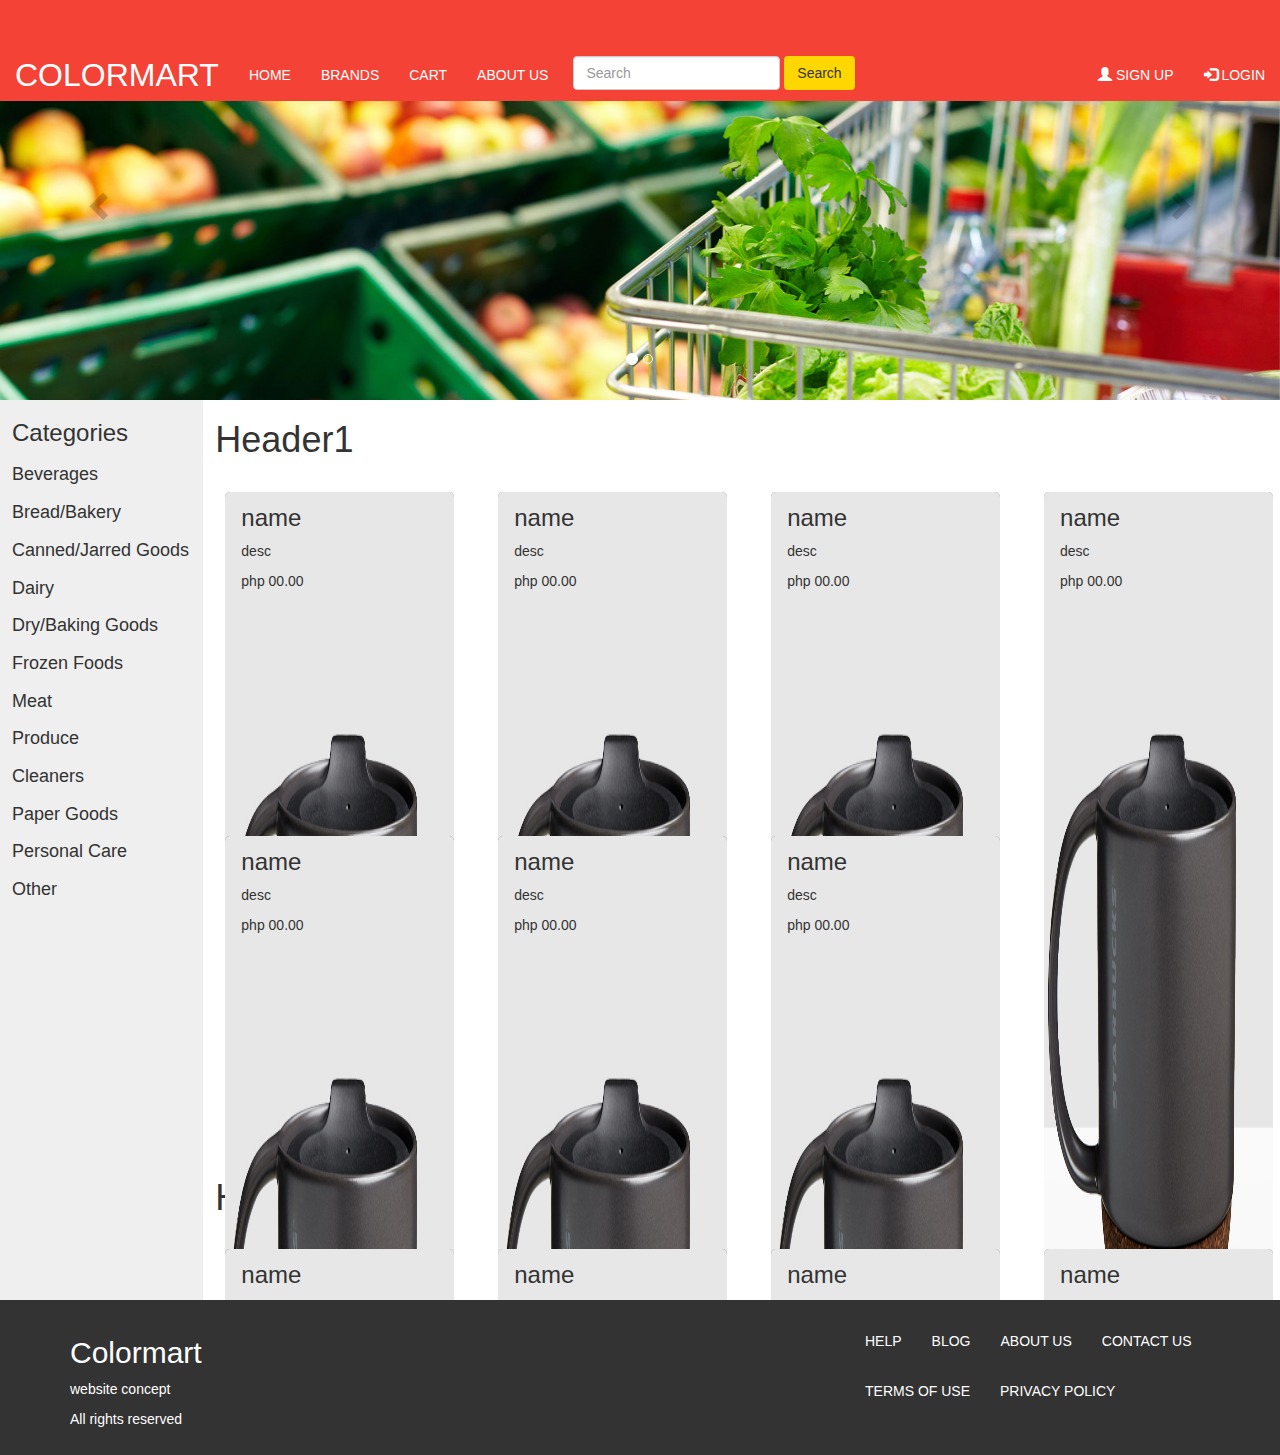
<file: concept2/index.html>
<html>
    <head>
    <title>home</title>
    <link rel="stylesheet" href="resources/css/boostrap/css/bootstrap.min.css">
    <link rel="stylesheet" href="resources/css/style.css">
    <script src="resources/js/jquery-3.2.1.min.js"></script>
    <script src="resources/js/bootstrap.min.js"></script>
    <script src="resources/js/main.js"></script>
</head>

<body>
    <nav class="navbar navbar-fixed-top inverse" id="navbar">
        <div class="container-fluid">
            <div class="navbar-header">
                <button type="button" class="navbar-toggle " data-toggle="collapse" data-target="#myNavbar">
                        <span class="icon-bar"></span>
                        <span class="icon-bar"></span>
                        <span class="icon-bar"></span>
                    </button>
                <a class="navbar-brand" href="index.html">ColorMart</a>
            </div>
            <div class="collapse navbar-collapse" id="myNavbar">
                <ul class="nav navbar-nav">
                    <li class="active"><a href="index.html">Home</a></li>
                    <li><a href="brands.html">brands</a></li>
                    <li><a href="cart.html">cart</a></li>
                    <li><a href="abouts.html">about us</a></li>
                    <li>
                        <form class="form-inline">
                            <input class="form-control mr-sm-2" type="search" placeholder="Search" aria-label="Search">
                            <button class="btn btn-outline-success my-2 my-sm-0" type="submit">Search</button>
                        </form>
                    </li>
                </ul>
                <ul class="nav navbar-nav navbar-right">
                    <li><a href="signup.html"><span class="glyphicon glyphicon-user"></span> Sign Up</a></li>
                    <li><a href="login.html"><span class="glyphicon glyphicon-log-in"></span> Login</a></li>
                </ul>

            </div>
        </div>
    </nav>

    <div id="myCarousel" class="carousel slide" data-ride="carousel">
        <!-- Indicators -->
        <ol class="carousel-indicators">
            <li data-target="#myCarousel" data-slide-to="0" class="active"></li>
            <li data-target="#myCarousel" data-slide-to="1"></li>
        </ol>
        <!-- Wrapper for slides -->
        <div class="carousel-inner">
            <div class="item active">
                <img src="resources/images/grocery.jpg" alt="grocery">
            </div>
            <div class="item">
                <img src="resources/images/grocery2.jpg" alt="grocery">
            </div>
        </div>
        <!-- Left and right controls -->
        <a class="left carousel-control" href="#myCarousel" data-slide="prev">
                <span class="glyphicon glyphicon-chevron-left"></span>
                <span class="sr-only">Previous</span>
            </a>
        <a class="right carousel-control" href="#myCarousel" data-slide="next">
                <span class="glyphicon glyphicon-chevron-right"></span>
                <span class="sr-only">Next</span>
            </a>
    </div>


    <div class="content main-content">
        <!--<div class="container">-->
        <div class="row">
            <div class="col-md-2 sidemenu">
                <h3 class="row-header">Categories</h3>

                <ul class="sidemenu-list">
                    <li class="sidemenu-list-item"><a href="#">Beverages</a></li>
                    <li class="sidemenu-list-item"><a href="#">Bread/Bakery</a></li>
                    <li class="sidemenu-list-item"><a href="#">Canned/Jarred Goods</a></li>
                    <li class="sidemenu-list-item"><a href="#">Dairy</a></li>
                    <li class="sidemenu-list-item"><a href="#">Dry/Baking Goods</a></li>
                    <li class="sidemenu-list-item"><a href="#">Frozen Foods</a></li>
                    <li class="sidemenu-list-item"><a href="#">Meat</a></li>
                    <li class="sidemenu-list-item"><a href="#">Produce</a></li>
                    <li class="sidemenu-list-item"><a href="#">Cleaners</a></li>
                    <li class="sidemenu-list-item"><a href="#">Paper Goods</a></li>
                    <li class="sidemenu-list-item"><a href="#">Personal Care</a></li>
                    <li class="sidemenu-list-item"><a href="#">Other</a></li>
                </ul>

            </div>
            <div class="col-md-10 main-content-item" id="main-content">
                <div class="row">
                    <h1 class="row-header">Header1</h1>
                    <div class="col-md-3 item-div">
                        <div class="item" onclick="openProduct()">

                            <div class="item-content">
                                <h3 class="item-name">name</h3>
                                <p class="item-desc">desc</p>
                                <p class="item-price">php 00.00</p>
                            </div>
                            <img class="item-img" src="resources/images/mug2.jpg">
                        </div>
                    </div>
                    <div class="col-md-3 item-div">
                        <div class="item" onclick="openProduct()">

                            <div class="item-content">
                                <h3 class="item-name">name</h3>
                                <p class="item-desc">desc</p>
                                <p class="item-price">php 00.00</p>
                            </div>
                            <img class="item-img" src="resources/images/mug2.jpg">
                        </div>
                    </div>
                    <div class="col-md-3">
                        <div class="item" onclick="openProduct()">

                            <div class="item-content">
                                <h3 class="item-name">name</h3>
                                <p class="item-desc">desc</p>
                                <p class="item-price">php 00.00</p>
                            </div>
                            <img class="item-img" src="resources/images/mug2.jpg">
                        </div>
                    </div>
                    <div class="col-md-3">
                        <div class="item" onclick="openProduct()">

                            <div class="item-content">
                                <h3 class="item-name">name</h3>
                                <p class="item-desc">desc</p>
                                <p class="item-price">php 00.00</p>
                            </div>
                            <img class="item-img" src="resources/images/mug2.jpg">
                        </div>
                    </div>
                    <div class="col-md-3">
                        <div class="item" onclick="openProduct()">

                            <div class="item-content">
                                <h3 class="item-name">name</h3>
                                <p class="item-desc">desc</p>
                                <p class="item-price">php 00.00</p>
                            </div>
                            <img class="item-img" src="resources/images/mug2.jpg">
                        </div>
                    </div>
                    <div class="col-md-3">
                        <div class="item" onclick="openProduct()">

                            <div class="item-content">
                                <h3 class="item-name">name</h3>
                                <p class="item-desc">desc</p>
                                <p class="item-price">php 00.00</p>
                            </div>
                            <img class="item-img" src="resources/images/mug2.jpg">
                        </div>
                    </div>
                    <div class="col-md-3">
                        <div class="item" onclick="openProduct()">

                            <div class="item-content">
                                <h3 class="item-name">name</h3>
                                <p class="item-desc">desc</p>
                                <p class="item-price">php 00.00</p>
                            </div>
                            <img class="item-img" src="resources/images/mug2.jpg">
                        </div>
                    </div>
                </div>
                <div class="row">
                    <h1 class="row-header">Header2</h1>
                    <div class="col-md-3">
                        <div class="item" onclick="openProduct()">

                            <div class="item-content">
                                <h3 class="item-name">name</h3>
                                <p class="item-desc">desc</p>
                                <p class="item-price">php 00.00</p>
                            </div>
                            <img class="item-img" src="resources/images/mug2.jpg">
                        </div>
                    </div>
                    <div class="col-md-3">
                        <div class="item" onclick="openProduct()">

                            <div class="item-content">
                                <h3 class="item-name">name</h3>
                                <p class="item-desc">desc</p>
                                <p class="item-price">php 00.00</p>
                            </div>
                            <img class="item-img" src="resources/images/mug2.jpg">
                        </div>
                    </div>
                    <div class="col-md-3">
                        <div class="item" onclick="openProduct()">

                            <div class="item-content">
                                <h3 class="item-name">name</h3>
                                <p class="item-desc">desc</p>
                                <p class="item-price">php 00.00</p>
                            </div>
                            <img class="item-img" src="resources/images/mug2.jpg">
                        </div>
                    </div>
                    <div class="col-md-3">
                        <div class="item" onclick="openProduct()">

                            <div class="item-content">
                                <h3 class="item-name">name</h3>
                                <p class="item-desc">desc</p>
                                <p class="item-price">php 00.00</p>
                            </div>
                            <img class="item-img" src="resources/images/mug2.jpg">
                        </div>
                    </div>
                    <div class="col-md-3">
                        <div class="item" onclick="openProduct()">

                            <div class="item-content">
                                <h3 class="item-name">name</h3>
                                <p class="item-desc">desc</p>
                                <p class="item-price">php 00.00</p>
                            </div>
                            <img class="item-img" src="resources/images/mug2.jpg">
                        </div>
                    </div>
                </div>
                <div class="row">
                    <h1 class="row-header">Header3</h1>
                    <div class="col-md-3">
                        <div class="item" onclick="openProduct()">

                            <div class="item-content">
                                <h3 class="item-name">name</h3>
                                <p class="item-desc">desc</p>
                                <p class="item-price">php 00.00</p>
                            </div>
                            <img class="item-img" src="resources/images/mug2.jpg">
                        </div>
                    </div>
                    <div class="col-md-3">
                        <div class="item" onclick="openProduct()">

                            <div class="item-content">
                                <h3 class="item-name">name</h3>
                                <p class="item-desc">desc</p>
                                <p class="item-price">php 00.00</p>
                            </div>
                            <img class="item-img" src="resources/images/mug2.jpg">
                        </div>
                    </div>
                    <div class="col-md-3">
                        <div class="item" onclick="openProduct()">

                            <div class="item-content">
                                <h3 class="item-name">name</h3>
                                <p class="item-desc">desc</p>
                                <p class="item-price">php 00.00</p>
                            </div>
                            <img class="item-img" src="resources/images/mug2.jpg">
                        </div>
                    </div>
                    <div class="col-md-3">
                        <div class="item" onclick="openProduct()">

                            <div class="item-content">
                                <h3 class="item-name">name</h3>
                                <p class="item-desc">desc</p>
                                <p class="item-price">php 00.00</p>
                            </div>
                            <img class="item-img" src="resources/images/mug2.jpg">
                        </div>
                    </div>
                    <div class="col-md-3">
                        <div class="item" onclick="openProduct()">

                            <div class="item-content">
                                <h3 class="item-name">name</h3>
                                <p class="item-desc">desc</p>
                                <p class="item-price">php 00.00</p>
                            </div>
                            <img class="item-img" src="resources/images/mug2.jpg">
                        </div>
                    </div>
                </div>
            </div>

        </div>
    </div>

    <!--        </div>-->
    <div class="footer">
        <div class="container">
            <div class="row">
                <div class="col-md-8">
                    <div class="footer-company-details">
                        <h2 class="footer-brand-name">Colormart</h2>
                        <p class="footer-subbrand">website concept</p>
                        <p class="footer-rights">All rights reserved</p>
                    </div>
                </div>
                <div class="col-md-4">
                    <ul class="nav navbar-nav">
                        <li><a href="#">Help</a></li>
                        <li><a href="#">Blog</a></li>
                        <li><a href="#">About Us</a></li>
                        <li><a href="#">Contact Us</a></li>
                        <li><a href="#">Terms of Use</a></li>
                        <li><a href="#">Privacy policy</a></li>
                    </ul>
                </div>
            </div>
        </div>
    </div>


</body>
</html>
</file>
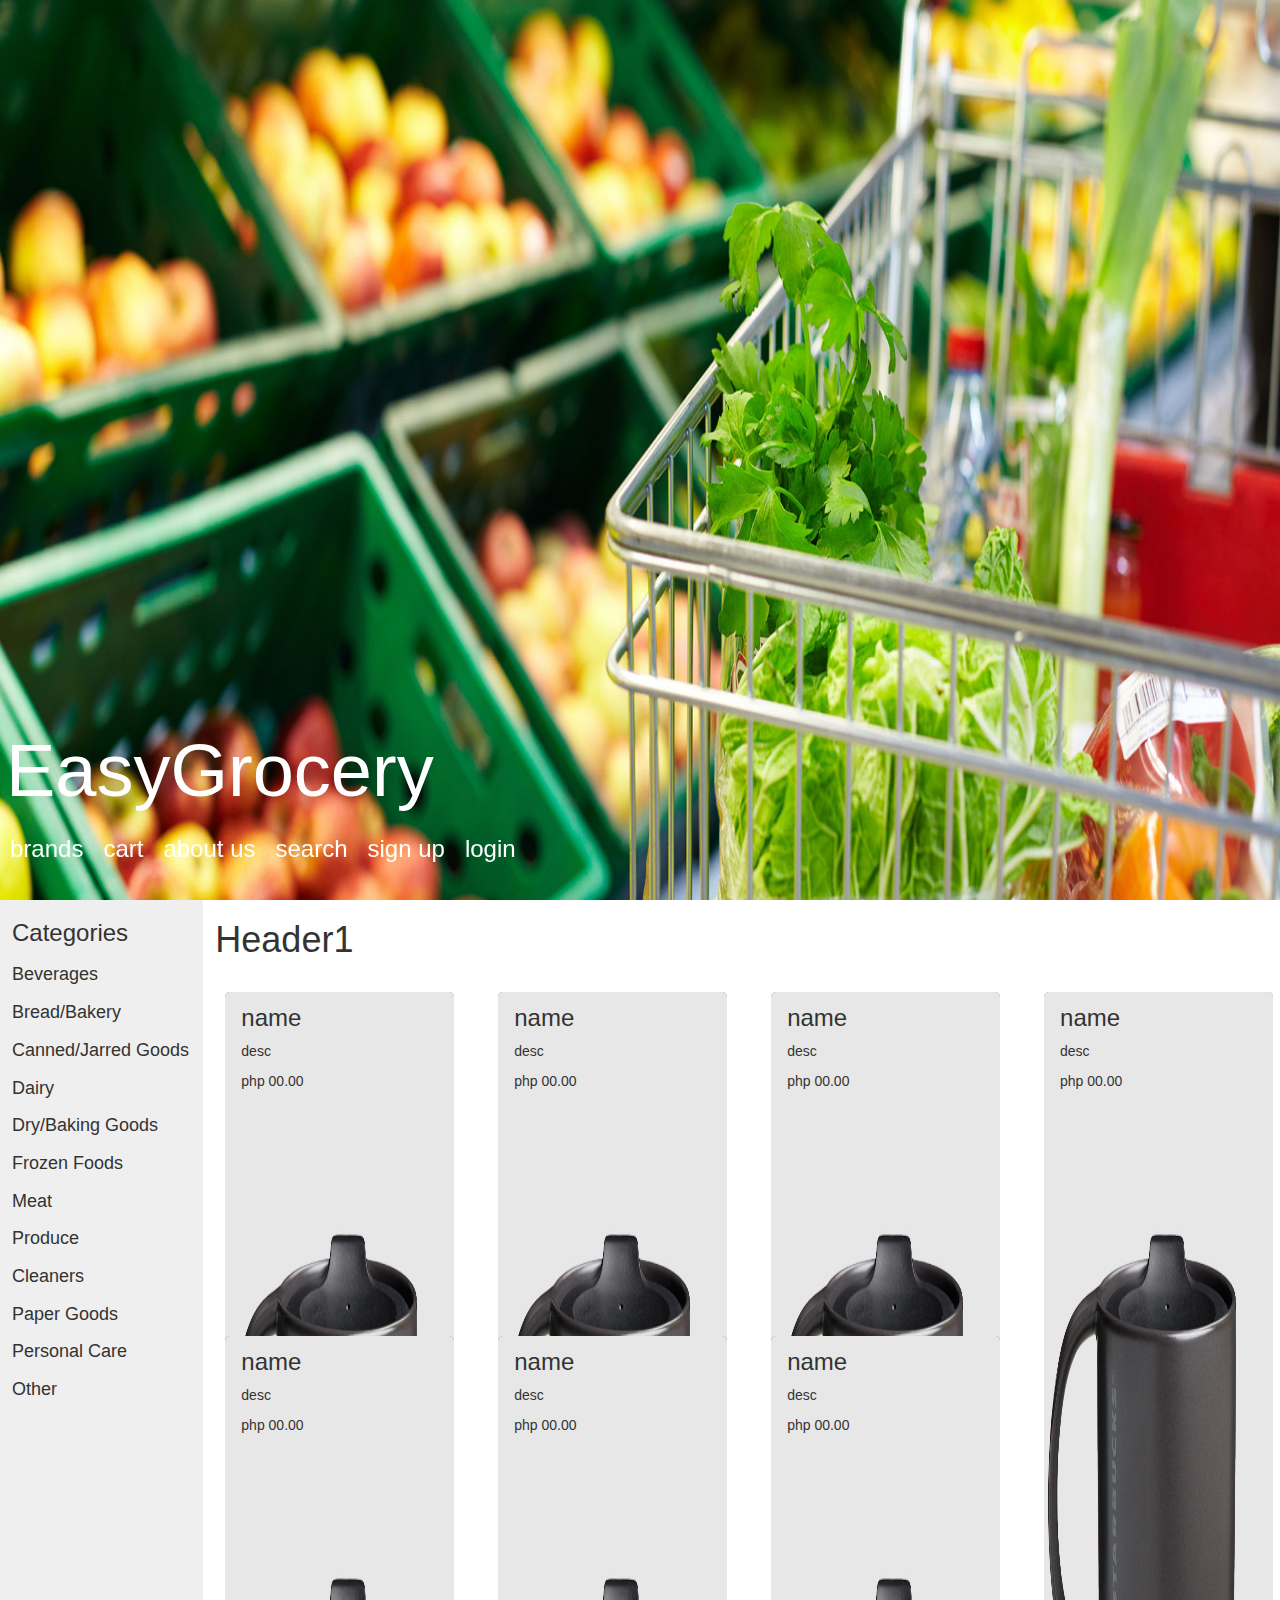
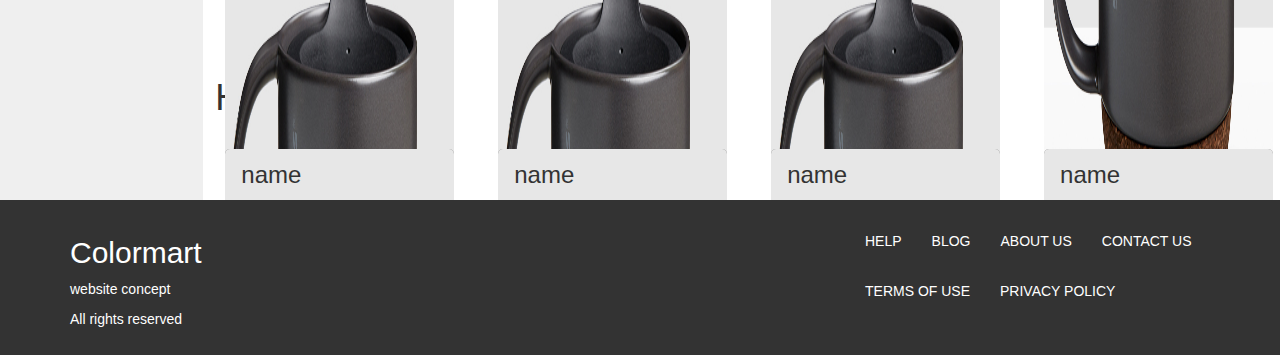
<file: concept3/index.html>
<html>
    <head>
        <title>home</title>
        <link rel="stylesheet" href="resources/css/boostrap/css/bootstrap.min.css">
        <link rel="stylesheet" href="resources/css/style.css">
        <script src="resources/js/jquery-3.2.1.min.js"></script>
        <script src="resources/js/bootstrap.min.js"></script>
        <script src="resources/js/main.js"></script>
    </head>

    <body>
       <!-- <nav class="navbar navbar-fixed-top inverse" id="navbar">
            <div class="container-fluid">
                <div class="navbar-header">
                    <button type="button" class="navbar-toggle " data-toggle="collapse" data-target="#myNavbar">
                        <span class="icon-bar"></span>
                        <span class="icon-bar"></span>
                        <span class="icon-bar"></span>
                    </button>
                    <a class="navbar-brand" href="index.html">ColorMart</a>
                </div>
                <div class="collapse navbar-collapse" id="myNavbar">
                    <ul class="nav navbar-nav">
                        <li class="active"><a href="index.html">Home</a></li>
                        <li><a href="brands.html">brands</a></li>
                        <li><a href="cart.html">cart</a></li>
                        <li><a href="abouts.html">about us</a></li>
                        <li>
                            <form class="form-inline">
                                <input class="form-control mr-sm-2" type="search" placeholder="Search" aria-label="Search">
                                <button class="btn btn-outline-success my-2 my-sm-0" type="submit">Search</button>
                            </form>
                        </li>
                    </ul>
                    <ul class="nav navbar-nav navbar-right">
                        <li><a href="signup.html"><span class="glyphicon glyphicon-user"></span> Sign Up</a></li>
                        <li><a href="login.html"><span class="glyphicon glyphicon-log-in"></span> Login</a></li>
                    </ul>

                </div>
            </div>
        </nav>-->

        <div id="myCarousel" class="carousel slide" data-ride="carousel">
            
            <!-- Indicators -->
            <!-- <ol class="carousel-indicators">
<li data-target="#myCarousel" data-slide-to="0" class="active"></li>
<li data-target="#myCarousel" data-slide-to="1"></li>
</ol>-->
            <!-- Wrapper for slides -->
            <div class="carousel-inner">

                <div class="item active">
                    <img src="resources/images/grocery.jpg" alt="grocery">
                </div>
                <div class="item">
                    <img src="resources/images/grocery2.jpg" alt="grocery">
                </div>
            </div>
            <!-- Left and right controls -->
            <!-- <a class="left carousel-control" href="#myCarousel" data-slide="prev">
<span class="glyphicon glyphicon-chevron-left"></span>
<span class="sr-only">Previous</span>
</a>
<a class="right carousel-control" href="#myCarousel" data-slide="next">
<span class="glyphicon glyphicon-chevron-right"></span>
<span class="sr-only">Next</span>
</a>-->
        </div>

        <div class="header-block">
            <div class="header">
                <h1 class="brand">EasyGrocery</h1>
                <ul class="header-list">                 
                    <li><a href="brands.html">brands</a></li>
                    <li><a href="cart.html">cart</a></li>
                    <li><a href="abouts.html">about us</a></li>
                    <li><a href="abouts.html">search</a>                  
                    </li>
                    <li><a href="signup.html">Sign Up</a></li>
                    <li><a href="login.html"> Login</a></li>
                </ul>
            </div>
        </div>
        <div class="content main-content">
            <!--<div class="container">-->
            <div class="row">
                <div class="col-md-2 sidemenu">
                    <h3 class="row-header">Categories</h3>

                    <ul class="sidemenu-list">
                        <li class="sidemenu-list-item"><a href="#">Beverages</a></li>
                        <li class="sidemenu-list-item"><a href="#">Bread/Bakery</a></li>
                        <li class="sidemenu-list-item"><a href="#">Canned/Jarred Goods</a></li>
                        <li class="sidemenu-list-item"><a href="#">Dairy</a></li>
                        <li class="sidemenu-list-item"><a href="#">Dry/Baking Goods</a></li>
                        <li class="sidemenu-list-item"><a href="#">Frozen Foods</a></li>
                        <li class="sidemenu-list-item"><a href="#">Meat</a></li>
                        <li class="sidemenu-list-item"><a href="#">Produce</a></li>
                        <li class="sidemenu-list-item"><a href="#">Cleaners</a></li>
                        <li class="sidemenu-list-item"><a href="#">Paper Goods</a></li>
                        <li class="sidemenu-list-item"><a href="#">Personal Care</a></li>
                        <li class="sidemenu-list-item"><a href="#">Other</a></li>
                    </ul>

                </div>
                <div class="col-md-10 main-content-item" id="main-content">
                    <div class="row">
                        <h1 class="row-header">Header1</h1>
                        <div class="col-md-3 item-div">
                            <div class="item" onclick="openProduct()">

                                <div class="item-content">
                                    <h3 class="item-name">name</h3>
                                    <p class="item-desc">desc</p>
                                    <p class="item-price">php 00.00</p>
                                </div>
                                <img class="item-img" src="resources/images/mug2.jpg">
                            </div>
                        </div>
                        <div class="col-md-3 item-div">
                            <div class="item" onclick="openProduct()">

                                <div class="item-content">
                                    <h3 class="item-name">name</h3>
                                    <p class="item-desc">desc</p>
                                    <p class="item-price">php 00.00</p>
                                </div>
                                <img class="item-img" src="resources/images/mug2.jpg">
                            </div>
                        </div>
                        <div class="col-md-3">
                            <div class="item" onclick="openProduct()">

                                <div class="item-content">
                                    <h3 class="item-name">name</h3>
                                    <p class="item-desc">desc</p>
                                    <p class="item-price">php 00.00</p>
                                </div>
                                <img class="item-img" src="resources/images/mug2.jpg">
                            </div>
                        </div>
                        <div class="col-md-3">
                            <div class="item" onclick="openProduct()">

                                <div class="item-content">
                                    <h3 class="item-name">name</h3>
                                    <p class="item-desc">desc</p>
                                    <p class="item-price">php 00.00</p>
                                </div>
                                <img class="item-img" src="resources/images/mug2.jpg">
                            </div>
                        </div>
                        <div class="col-md-3">
                            <div class="item" onclick="openProduct()">

                                <div class="item-content">
                                    <h3 class="item-name">name</h3>
                                    <p class="item-desc">desc</p>
                                    <p class="item-price">php 00.00</p>
                                </div>
                                <img class="item-img" src="resources/images/mug2.jpg">
                            </div>
                        </div>
                        <div class="col-md-3">
                            <div class="item" onclick="openProduct()">

                                <div class="item-content">
                                    <h3 class="item-name">name</h3>
                                    <p class="item-desc">desc</p>
                                    <p class="item-price">php 00.00</p>
                                </div>
                                <img class="item-img" src="resources/images/mug2.jpg">
                            </div>
                        </div>
                        <div class="col-md-3">
                            <div class="item" onclick="openProduct()">

                                <div class="item-content">
                                    <h3 class="item-name">name</h3>
                                    <p class="item-desc">desc</p>
                                    <p class="item-price">php 00.00</p>
                                </div>
                                <img class="item-img" src="resources/images/mug2.jpg">
                            </div>
                        </div>
                    </div>
                    <div class="row">
                        <h1 class="row-header">Header2</h1>
                        <div class="col-md-3">
                            <div class="item" onclick="openProduct()">

                                <div class="item-content">
                                    <h3 class="item-name">name</h3>
                                    <p class="item-desc">desc</p>
                                    <p class="item-price">php 00.00</p>
                                </div>
                                <img class="item-img" src="resources/images/mug2.jpg">
                            </div>
                        </div>
                        <div class="col-md-3">
                            <div class="item" onclick="openProduct()">

                                <div class="item-content">
                                    <h3 class="item-name">name</h3>
                                    <p class="item-desc">desc</p>
                                    <p class="item-price">php 00.00</p>
                                </div>
                                <img class="item-img" src="resources/images/mug2.jpg">
                            </div>
                        </div>
                        <div class="col-md-3">
                            <div class="item" onclick="openProduct()">

                                <div class="item-content">
                                    <h3 class="item-name">name</h3>
                                    <p class="item-desc">desc</p>
                                    <p class="item-price">php 00.00</p>
                                </div>
                                <img class="item-img" src="resources/images/mug2.jpg">
                            </div>
                        </div>
                        <div class="col-md-3">
                            <div class="item" onclick="openProduct()">

                                <div class="item-content">
                                    <h3 class="item-name">name</h3>
                                    <p class="item-desc">desc</p>
                                    <p class="item-price">php 00.00</p>
                                </div>
                                <img class="item-img" src="resources/images/mug2.jpg">
                            </div>
                        </div>
                        <div class="col-md-3">
                            <div class="item" onclick="openProduct()">

                                <div class="item-content">
                                    <h3 class="item-name">name</h3>
                                    <p class="item-desc">desc</p>
                                    <p class="item-price">php 00.00</p>
                                </div>
                                <img class="item-img" src="resources/images/mug2.jpg">
                            </div>
                        </div>
                    </div>
                    <div class="row">
                        <h1 class="row-header">Header3</h1>
                        <div class="col-md-3">
                            <div class="item" onclick="openProduct()">

                                <div class="item-content">
                                    <h3 class="item-name">name</h3>
                                    <p class="item-desc">desc</p>
                                    <p class="item-price">php 00.00</p>
                                </div>
                                <img class="item-img" src="resources/images/mug2.jpg">
                            </div>
                        </div>
                        <div class="col-md-3">
                            <div class="item" onclick="openProduct()">

                                <div class="item-content">
                                    <h3 class="item-name">name</h3>
                                    <p class="item-desc">desc</p>
                                    <p class="item-price">php 00.00</p>
                                </div>
                                <img class="item-img" src="resources/images/mug2.jpg">
                            </div>
                        </div>
                        <div class="col-md-3">
                            <div class="item" onclick="openProduct()">

                                <div class="item-content">
                                    <h3 class="item-name">name</h3>
                                    <p class="item-desc">desc</p>
                                    <p class="item-price">php 00.00</p>
                                </div>
                                <img class="item-img" src="resources/images/mug2.jpg">
                            </div>
                        </div>
                        <div class="col-md-3">
                            <div class="item" onclick="openProduct()">

                                <div class="item-content">
                                    <h3 class="item-name">name</h3>
                                    <p class="item-desc">desc</p>
                                    <p class="item-price">php 00.00</p>
                                </div>
                                <img class="item-img" src="resources/images/mug2.jpg">
                            </div>
                        </div>
                        <div class="col-md-3">
                            <div class="item" onclick="openProduct()">

                                <div class="item-content">
                                    <h3 class="item-name">name</h3>
                                    <p class="item-desc">desc</p>
                                    <p class="item-price">php 00.00</p>
                                </div>
                                <img class="item-img" src="resources/images/mug2.jpg">
                            </div>
                        </div>
                    </div>
                </div>

            </div>
        </div>

        <!--        </div>-->
        <div class="footer">
            <div class="container">
                <div class="row">
                    <div class="col-md-8">
                        <div class="footer-company-details">
                            <h2 class="footer-brand-name">Colormart</h2>
                            <p class="footer-subbrand">website concept</p>
                            <p class="footer-rights">All rights reserved</p>
                        </div>
                    </div>
                    <div class="col-md-4">
                        <ul class="nav navbar-nav">
                            <li><a href="#">Help</a></li>
                            <li><a href="#">Blog</a></li>
                            <li><a href="#">About Us</a></li>
                            <li><a href="#">Contact Us</a></li>
                            <li><a href="#">Terms of Use</a></li>
                            <li><a href="#">Privacy policy</a></li>
                        </ul>
                    </div>
                </div>
            </div>
        </div>


    </body>
</html>
</file>
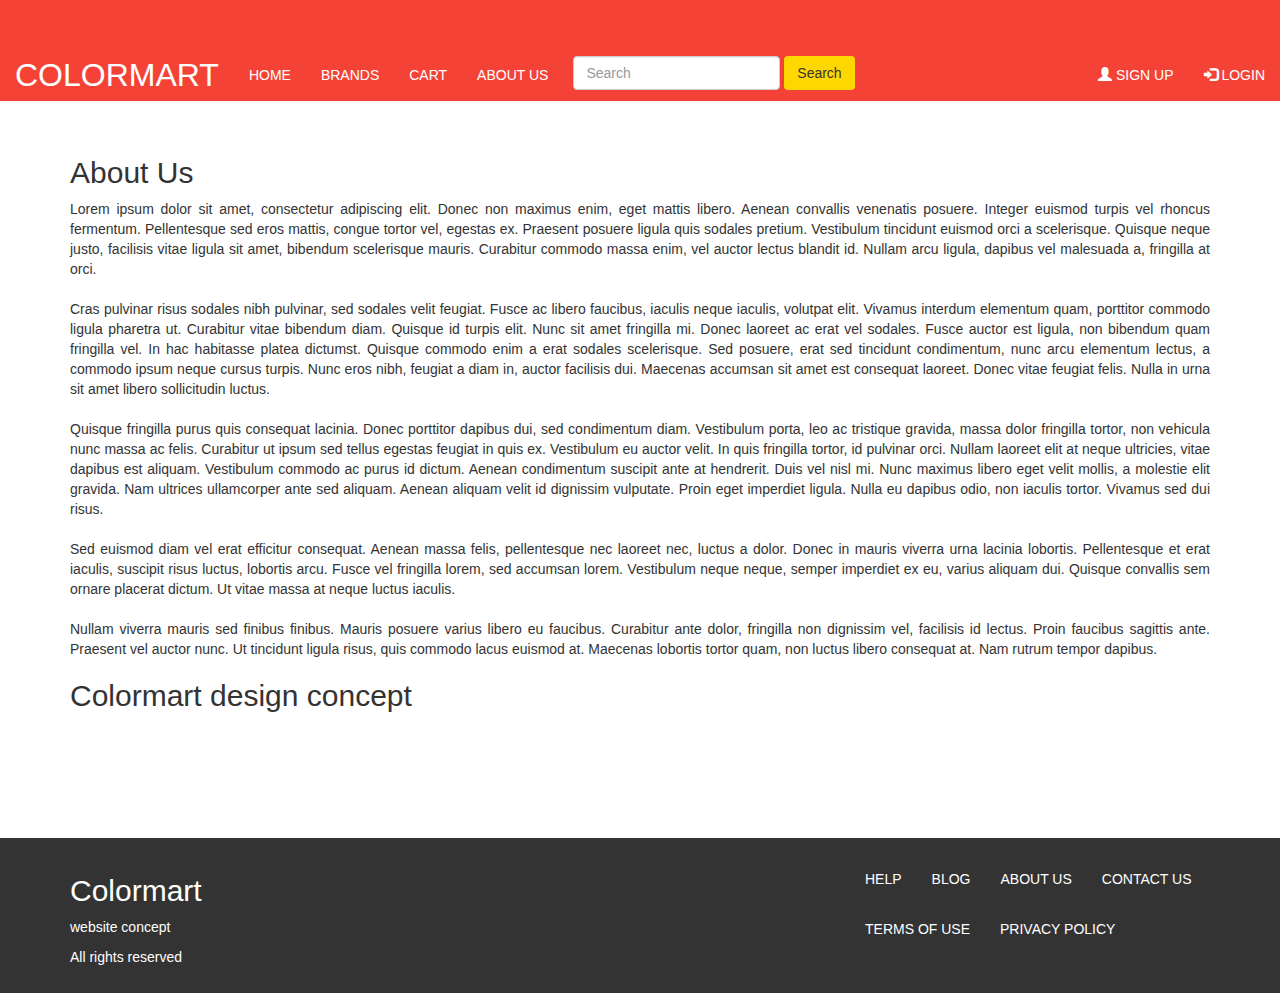
<file: concept2/abouts.html>
<html>
    <head>
        <head>Abouts</head>
        <link rel="stylesheet" href="resources/css/boostrap/css/bootstrap.min.css">   
        <link rel="stylesheet" href="resources/css/style.css">     
        <script src = "resources/js/jquery-3.2.1.min.js"></script>       
        <script src = "resources/js/bootstrap.min.js"></script>
        <script src="resources/js/main.js"></script>
    </head>
    <body>
        <nav class="navbar navbar-fixed-top inverse" id="navbar">
        <div class="container-fluid">
            <div class="navbar-header">
                <button type="button" class="navbar-toggle " data-toggle="collapse" data-target="#myNavbar">
                        <span class="icon-bar"></span>
                        <span class="icon-bar"></span>
                        <span class="icon-bar"></span>
                    </button>
                <a class="navbar-brand" href="index.html">ColorMart</a>
            </div>
            <div class="collapse navbar-collapse" id="myNavbar">
                <ul class="nav navbar-nav">
                    <li class="active"><a href="index.html">Home</a></li>
                    <li><a href="brands.html">brands</a></li>
                    <li><a href="cart.html">cart</a></li>
                    <li><a href="abouts.html">about us</a></li>
                    <li>
                        <form class="form-inline">
                            <input class="form-control mr-sm-2" type="search" placeholder="Search" aria-label="Search">
                            <button class="btn btn-outline-success my-2 my-sm-0" type="submit">Search</button>
                        </form>
                    </li>
                </ul>
                <ul class="nav navbar-nav navbar-right">
                    <li><a href="signup.html"><span class="glyphicon glyphicon-user"></span> Sign Up</a></li>
                    <li><a href="login.html"><span class="glyphicon glyphicon-log-in"></span> Login</a></li>
                </ul>

            </div>
        </div>
    </nav>
        <div class="content abouts-content">
            <div class="container">
                <h2 class="header-title">About Us</h2>
                <div class="content-desc">
                    Lorem ipsum dolor sit amet, consectetur adipiscing elit. Donec non maximus enim, eget mattis libero. Aenean convallis venenatis posuere. Integer euismod turpis vel rhoncus fermentum. Pellentesque sed eros mattis, congue tortor vel, egestas ex. Praesent posuere ligula quis sodales pretium. Vestibulum tincidunt euismod orci a scelerisque. Quisque neque justo, facilisis vitae ligula sit amet, bibendum scelerisque mauris. Curabitur commodo massa enim, vel auctor lectus blandit id. Nullam arcu ligula, dapibus vel malesuada a, fringilla at orci.
                    <br><br>
                    Cras pulvinar risus sodales nibh pulvinar, sed sodales velit feugiat. Fusce ac libero faucibus, iaculis neque iaculis, volutpat elit. Vivamus interdum elementum quam, porttitor commodo ligula pharetra ut. Curabitur vitae bibendum diam. Quisque id turpis elit. Nunc sit amet fringilla mi. Donec laoreet ac erat vel sodales. Fusce auctor est ligula, non bibendum quam fringilla vel. In hac habitasse platea dictumst. Quisque commodo enim a erat sodales scelerisque. Sed posuere, erat sed tincidunt condimentum, nunc arcu elementum lectus, a commodo ipsum neque cursus turpis. Nunc eros nibh, feugiat a diam in, auctor facilisis dui. Maecenas accumsan sit amet est consequat laoreet. Donec vitae feugiat felis. Nulla in urna sit amet libero sollicitudin luctus.
                    <br><br>
                    Quisque fringilla purus quis consequat lacinia. Donec porttitor dapibus dui, sed condimentum diam. Vestibulum porta, leo ac tristique gravida, massa dolor fringilla tortor, non vehicula nunc massa ac felis. Curabitur ut ipsum sed tellus egestas feugiat in quis ex. Vestibulum eu auctor velit. In quis fringilla tortor, id pulvinar orci. Nullam laoreet elit at neque ultricies, vitae dapibus est aliquam. Vestibulum commodo ac purus id dictum. Aenean condimentum suscipit ante at hendrerit. Duis vel nisl mi. Nunc maximus libero eget velit mollis, a molestie elit gravida. Nam ultrices ullamcorper ante sed aliquam. Aenean aliquam velit id dignissim vulputate. Proin eget imperdiet ligula. Nulla eu dapibus odio, non iaculis tortor. Vivamus sed dui risus.
                    <br><br>
                    Sed euismod diam vel erat efficitur consequat. Aenean massa felis, pellentesque nec laoreet nec, luctus a dolor. Donec in mauris viverra urna lacinia lobortis. Pellentesque et erat iaculis, suscipit risus luctus, lobortis arcu. Fusce vel fringilla lorem, sed accumsan lorem. Vestibulum neque neque, semper imperdiet ex eu, varius aliquam dui. Quisque convallis sem ornare placerat dictum. Ut vitae massa at neque luctus iaculis.
                    <br><br>
                    Nullam viverra mauris sed finibus finibus. Mauris posuere varius libero eu faucibus. Curabitur ante dolor, fringilla non dignissim vel, facilisis id lectus. Proin faucibus sagittis ante. Praesent vel auctor nunc. Ut tincidunt ligula risus, quis commodo lacus euismod at. Maecenas lobortis tortor quam, non luctus libero consequat at. Nam rutrum tempor dapibus.               
                </div>
                <h2>Colormart design concept</h2>
            </div>


        </div>
        
         <div class="footer">
            <div class="container">
                <div class="row">
                    <div class="col-md-8">
                        <div class="footer-company-details">
                            <h2 class="footer-brand-name">Colormart</h2>
                            <p class="footer-subbrand">website concept</p>
                            <p class="footer-rights">All rights reserved</p>
                        </div>
                    </div>
                    <div class="col-md-4">
                        <ul class="nav navbar-nav">
                            <li><a href="#">Help</a></li>
                            <li><a href="#">Blog</a></li>
                            <li><a href="#">About Us</a></li>
                            <li><a href="#">Contact Us</a></li>
                            <li><a href="#">Terms of Use</a></li>
                            <li><a href="#">Privacy policy</a></li>
                        </ul>
                    </div>
                </div>
            </div>
        </div>

    </body>
</html>
</file>
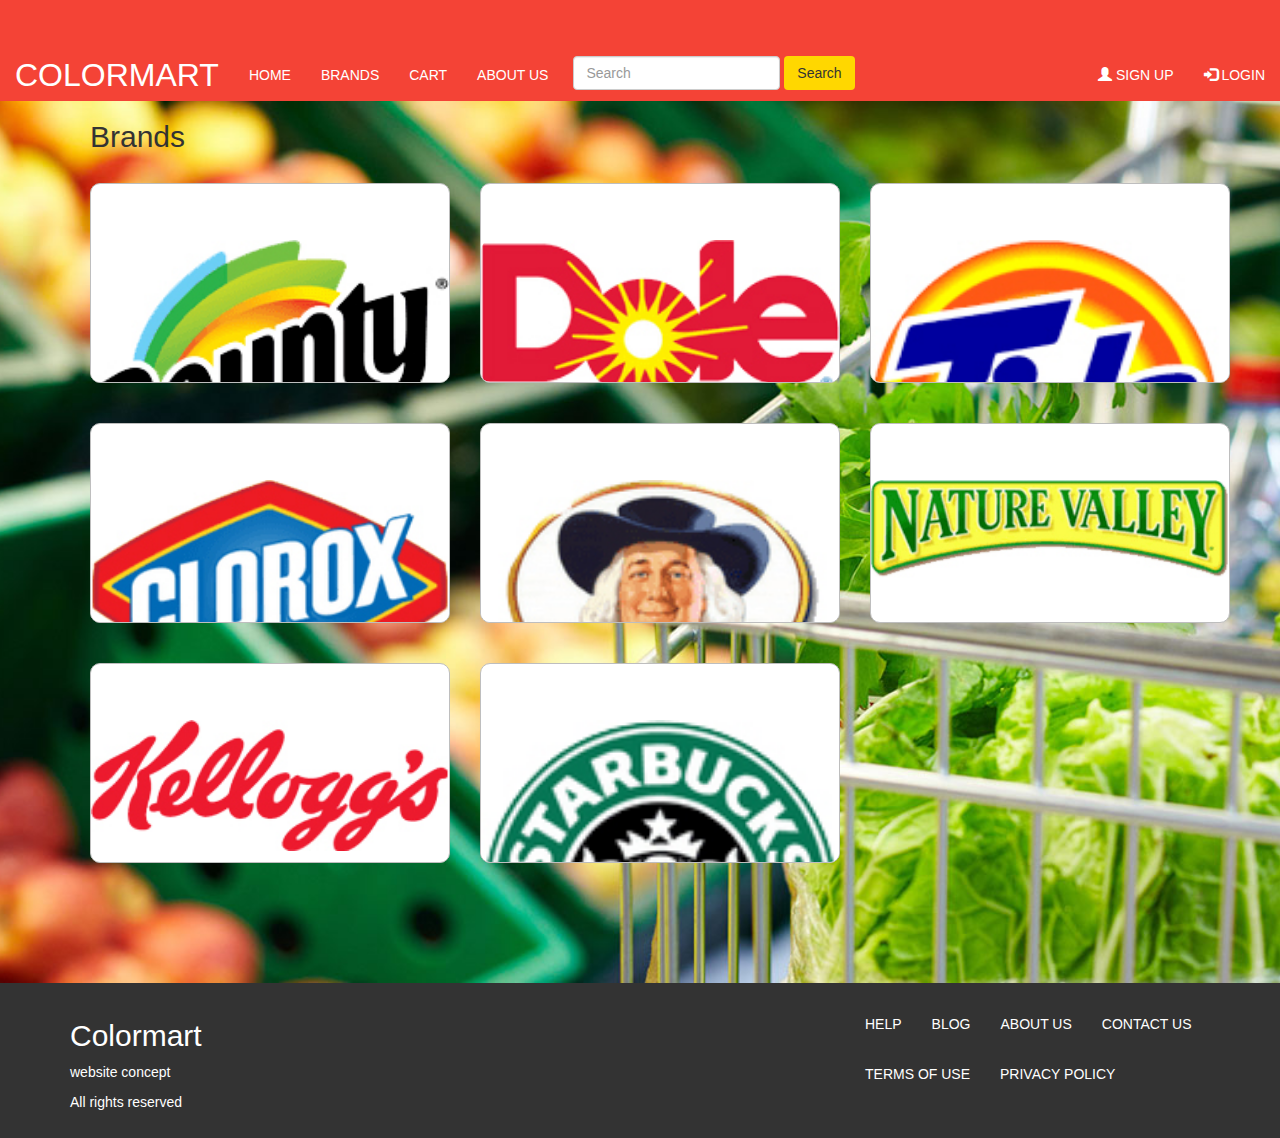
<file: concept2/brands.html>
<html>
    <head>
        <title>Sign Up</title>
        <link rel="stylesheet" href="resources/css/boostrap/css/bootstrap.min.css">   
        <link rel="stylesheet" href="resources/css/style.css">     
        <script src = "resources/js/jquery-3.2.1.min.js"></script>       
        <script src = "resources/js/bootstrap.min.js"></script>
        <script src="resources/js/main.js"></script>
    </head>
    <body>
        <nav class="navbar navbar-fixed-top inverse" id="navbar">
            <div class="container-fluid">
                <div class="navbar-header">
                    <button type="button" class="navbar-toggle " data-toggle="collapse" data-target="#myNavbar">
                        <span class="icon-bar"></span>
                        <span class="icon-bar"></span>
                        <span class="icon-bar"></span>
                    </button>
                    <a class="navbar-brand" href="index.html">ColorMart</a>
                </div>
                <div class="collapse navbar-collapse" id="myNavbar">
                    <ul class="nav navbar-nav">
                        <li class="active"><a href="index.html">Home</a></li>
                        <li><a href="brands.html">brands</a></li>
                        <li><a href="cart.html">cart</a></li>
                        <li><a href="abouts.html">about us</a></li>
                        <li>
                            <form class="form-inline">
                                <input class="form-control mr-sm-2" type="search" placeholder="Search" aria-label="Search">
                                <button class="btn btn-outline-success my-2 my-sm-0" type="submit">Search</button>
                            </form>
                        </li>
                    </ul>
                    <ul class="nav navbar-nav navbar-right">
                        <li><a href="signup.html"><span class="glyphicon glyphicon-user"></span> Sign Up</a></li>
                        <li><a href="login.html"><span class="glyphicon glyphicon-log-in"></span> Login</a></li>
                    </ul>

                </div>
            </div>
        </nav>
        <div class="content brands-content">
            <div class="container">
                <h2 class="header-title">Brands</h2>
                <div class="row">
                    <div class="col-md-4">
                        <div class="brands-item">
                            <h3 class="brand-name">brand name</h3>
                            <img class="brand-img" src="resources/images/brand1.jpg" alt="brandname">

                        </div>
                    </div>

                    <div class="col-md-4">
                        <div class="brands-item">
                            <h3 class="brand-name">brand name</h3>
                            <img class="brand-img" src="resources/images/brand2.jpg" alt="brandname">

                        </div>
                    </div>
                    <div class="col-md-4">
                        <div class="brands-item">
                            <h3 class="brand-name">brand name</h3>
                            <img class="brand-img" src="resources/images/brand3.jpg" alt="brandname">

                        </div>
                    </div>
                    <div class="col-md-4">
                        <div class="brands-item">
                            <h3 class="brand-name">brand name</h3>
                            <img class="brand-img" src="resources/images/brand4.jpg" alt="brandname">

                        </div>
                    </div>
                    <div class="col-md-4">
                        <div class="brands-item">
                            <h3 class="brand-name">brand name</h3>
                            <img class="brand-img" src="resources/images/brand5.jpg" alt="brandname">

                        </div>
                    </div>
                    <div class="col-md-4">
                        <div class="brands-item">
                            <h3 class="brand-name">brand name</h3>
                            <img class="brand-img" src="resources/images/brand6.jpg" alt="brandname">

                        </div>
                    </div>
                     <div class="col-md-4">
                        <div class="brands-item">
                            <h3 class="brand-name">brand name</h3>
                            <img class="brand-img" src="resources/images/brand7.jpg" alt="brandname">

                        </div>
                    </div>
                     <div class="col-md-4">
                        <div class="brands-item">
                            <h3 class="brand-name">brand name</h3>
                            <img class="brand-img" src="resources/images/brand8.jpg" alt="brandname">

                        </div>
                    </div>
                     



                </div>
            </div>            
        </div> 
        <div class="footer">
            <div class="container">
                <div class="row">
                    <div class="col-md-8">
                        <div class="footer-company-details">
                            <h2 class="footer-brand-name">Colormart</h2>
                            <p class="footer-subbrand">website concept</p>
                            <p class="footer-rights">All rights reserved</p>
                        </div>
                    </div>
                    <div class="col-md-4">
                        <ul class="nav navbar-nav">
                            <li><a href="#">Help</a></li>
                            <li><a href="#">Blog</a></li>
                            <li><a href="#">About Us</a></li>
                            <li><a href="#">Contact Us</a></li>
                            <li><a href="#">Terms of Use</a></li>
                            <li><a href="#">Privacy policy</a></li>
                        </ul>
                    </div>
                </div>
            </div>
        </div>

    </body>
</html>
</file>
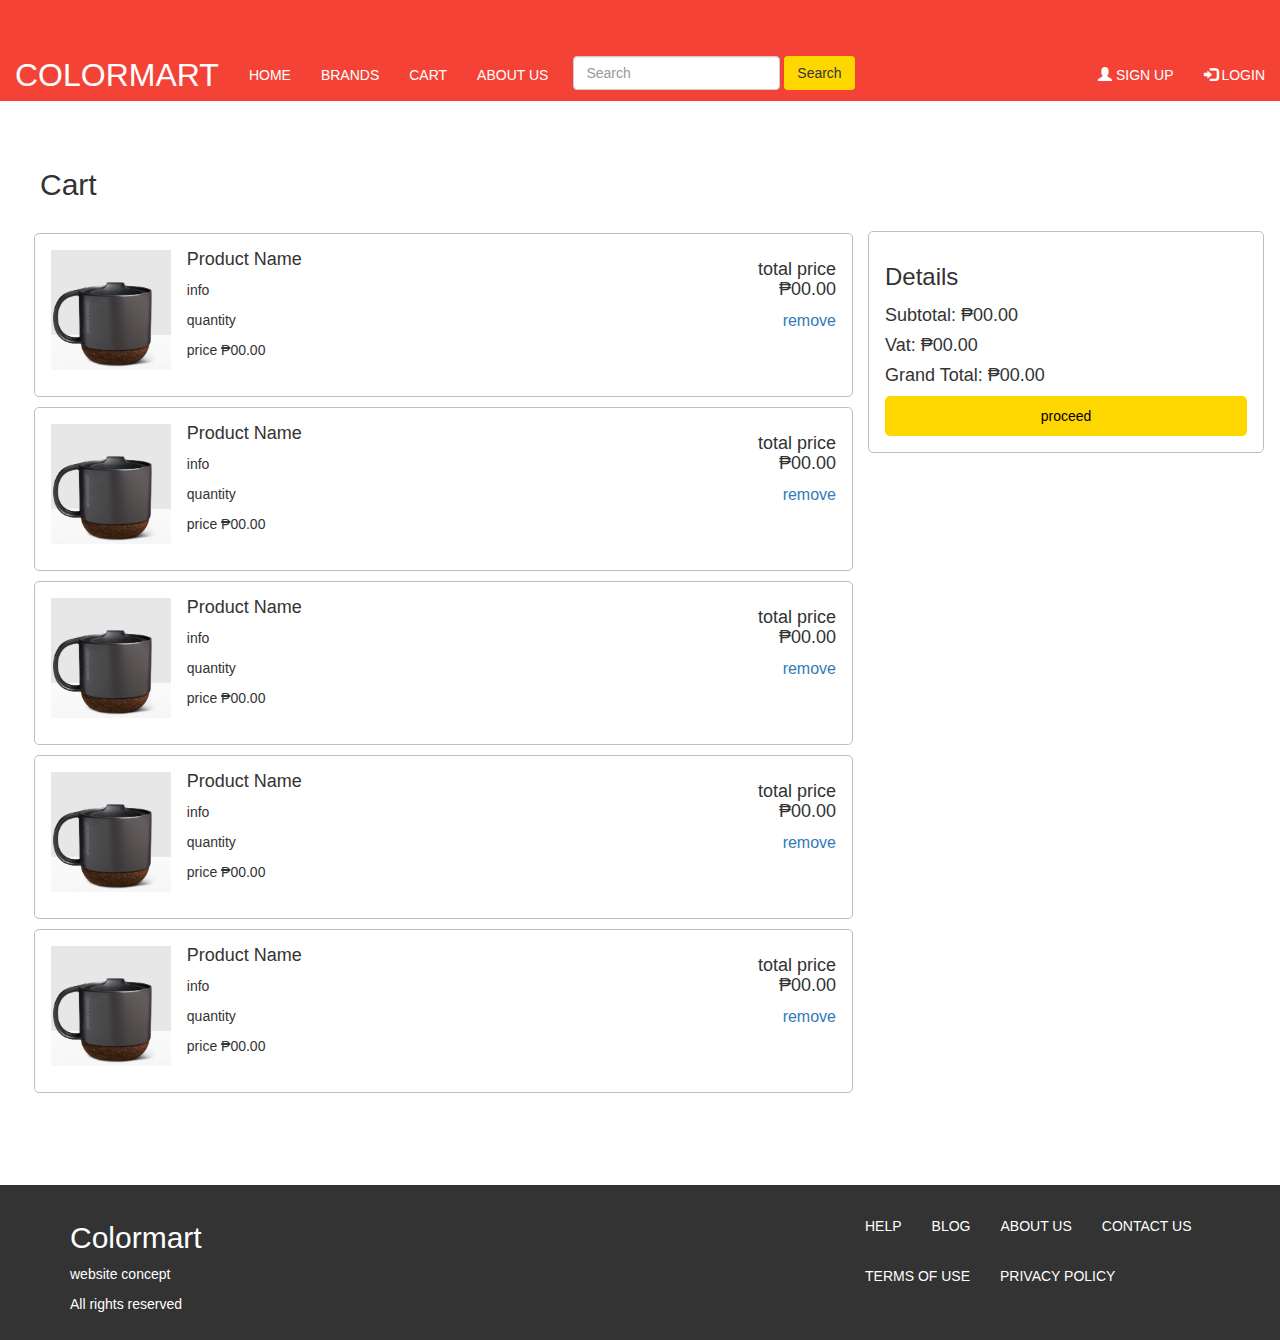
<file: concept2/cart.html>
<html>
    <head>

    <head>cart</head>
    <link rel="stylesheet" href="resources/css/boostrap/css/bootstrap.min.css">
    <link rel="stylesheet" href="resources/css/style.css">
    <script src="resources/js/jquery-3.2.1.min.js"></script>
    <script src="resources/js/bootstrap.min.js"></script>
    <script src="resources/js/main.js"></script>
</head>

<body>
    <nav class="navbar navbar-fixed-top inverse" id="navbar">
        <div class="container-fluid">
            <div class="navbar-header">
                <button type="button" class="navbar-toggle " data-toggle="collapse" data-target="#myNavbar">
                        <span class="icon-bar"></span>
                        <span class="icon-bar"></span>
                        <span class="icon-bar"></span>
                    </button>
                <a class="navbar-brand" href="index.html">ColorMart</a>
            </div>
            <div class="collapse navbar-collapse" id="myNavbar">
                <ul class="nav navbar-nav">
                    <li class="active"><a href="index.html">Home</a></li>
                    <li><a href="brands.html">brands</a></li>
                    <li><a href="cart.html">cart</a></li>
                    <li><a href="abouts.html">about us</a></li>
                    <li>
                        <form class="form-inline">
                            <input class="form-control mr-sm-2" type="search" placeholder="Search" aria-label="Search">
                            <button class="btn btn-outline-success my-2 my-sm-0" type="submit">Search</button>
                        </form>
                    </li>
                </ul>
                <ul class="nav navbar-nav navbar-right">
                    <li><a href="signup.html"><span class="glyphicon glyphicon-user"></span> Sign Up</a></li>
                    <li><a href="login.html"><span class="glyphicon glyphicon-log-in"></span> Login</a></li>
                </ul>

            </div>
        </div>
    </nav>
    <div class="content cart-content">

        <div class="row">
            <div class="col-md-8">
                <div class="cart-product-list-container">
                    <h2 class="cart-panel-header">Cart</h2>
                    <ul class="cart-product-list">
                        <li class="cart-product-item">
                            <div class="row">
                                <div class="col-md-2">
                                    <div class="cart-product-img-div">
                                        <img class="cart-product-img" src="resources/images/mug2.jpg" alt="product">
                                    </div>
                                </div>
                                <div class="col-md-8">
                                    <div class="cart-product-detail">
                                        <h4 class="cart-product-name">
                                            Product Name
                                        </h4>
                                        <p class="cart-product-info">info</p>
                                        <p class="cart-product-quantity">
                                            quantity
                                        </p>
                                        <p class="cart-product-price">
                                            price ₱00.00
                                        </p>
                                    </div>
                                </div>
                                <div class="col-md-2">
                                    <div class="cart-product-op">
                                        <h4 class="cart-product-total">total price ₱00.00</h4>
                                        <a class="cart-product-remove">
                                                remove
                                            </a>
                                    </div>
                                </div>
                            </div>
                        </li>
                        <li class="cart-product-item">
                            <div class="row">
                                <div class="col-md-2">
                                    <div class="cart-product-img-div">
                                        <img class="cart-product-img" src="resources/images/mug2.jpg" alt="product">
                                    </div>
                                </div>
                                <div class="col-md-8">
                                    <div class="cart-product-detail">
                                        <h4 class="cart-product-name">
                                            Product Name
                                        </h4>
                                        <p class="cart-product-info">info</p>
                                        <p class="cart-product-quantity">
                                            quantity
                                        </p>
                                        <p class="cart-product-price">
                                            price ₱00.00
                                        </p>
                                    </div>
                                </div>
                                <div class="col-md-2">
                                    <div class="cart-product-op">
                                        <h4 class="cart-product-total">total price ₱00.00</h4>
                                        <a class="cart-product-remove">
                                                remove
                                            </a>
                                    </div>
                                </div>
                            </div>
                        </li>
                        <li class="cart-product-item">
                            <div class="row">
                                <div class="col-md-2">
                                    <div class="cart-product-img-div">
                                        <img class="cart-product-img" src="resources/images/mug2.jpg" alt="product">
                                    </div>
                                </div>
                                <div class="col-md-8">
                                    <div class="cart-product-detail">
                                        <h4 class="cart-product-name">
                                            Product Name
                                        </h4>
                                        <p class="cart-product-info">info</p>
                                        <p class="cart-product-quantity">
                                            quantity
                                        </p>
                                        <p class="cart-product-price">
                                            price ₱00.00
                                        </p>
                                    </div>
                                </div>
                                <div class="col-md-2">
                                    <div class="cart-product-op">
                                        <h4 class="cart-product-total">total price ₱00.00</h4>
                                        <a class="cart-product-remove">
                                                remove
                                            </a>
                                    </div>
                                </div>
                            </div>
                        </li>
                        <li class="cart-product-item">
                            <div class="row">
                                <div class="col-md-2">
                                    <div class="cart-product-img-div">
                                        <img class="cart-product-img" src="resources/images/mug2.jpg" alt="product">
                                    </div>
                                </div>
                                <div class="col-md-8">
                                    <div class="cart-product-detail">
                                        <h4 class="cart-product-name">
                                            Product Name
                                        </h4>
                                        <p class="cart-product-info">info</p>
                                        <p class="cart-product-quantity">
                                            quantity
                                        </p>
                                        <p class="cart-product-price">
                                            price ₱00.00
                                        </p>
                                    </div>
                                </div>
                                <div class="col-md-2">
                                    <div class="cart-product-op">
                                        <h4 class="cart-product-total">total price ₱00.00</h4>
                                        <a class="cart-product-remove">
                                                remove
                                            </a>
                                    </div>
                                </div>
                            </div>
                        </li>
                        <li class="cart-product-item">
                            <div class="row">
                                <div class="col-md-2">
                                    <div class="cart-product-img-div">
                                        <img class="cart-product-img" src="resources/images/mug2.jpg" alt="product">
                                    </div>
                                </div>
                                <div class="col-md-8">
                                    <div class="cart-product-detail">
                                        <h4 class="cart-product-name">
                                            Product Name
                                        </h4>
                                        <p class="cart-product-info">info</p>
                                        <p class="cart-product-quantity">
                                            quantity
                                        </p>
                                        <p class="cart-product-price">
                                            price ₱00.00
                                        </p>
                                    </div>
                                </div>
                                <div class="col-md-2">
                                    <div class="cart-product-op">
                                        <h4 class="cart-product-total">total price ₱00.00</h4>
                                        <a class="cart-product-remove">
                                                remove
                                            </a>
                                    </div>
                                </div>
                            </div>
                        </li>
                    </ul>
                </div>
            </div>
            <div class="col-md-4">
                <div class="cart-detail-container">
                    <h3 class="cart-panel-header">Details</h3>
                    <h4 class="cart-detail-info">Subtotal: ₱00.00</h4>
                    <h4 class="cart-detail-info">Vat: ₱00.00</h4>
                    <h4 class="cart-detail-info">Grand Total: ₱00.00</h4>
                    <a class="cart-proceed">proceed</a>
                </div>
            </div>
        </div>
    </div>
 <div class="footer">
            <div class="container">
                <div class="row">
                    <div class="col-md-8">
                        <div class="footer-company-details">
                            <h2 class="footer-brand-name">Colormart</h2>
                            <p class="footer-subbrand">website concept</p>
                            <p class="footer-rights">All rights reserved</p>
                        </div>
                    </div>
                    <div class="col-md-4">
                        <ul class="nav navbar-nav">
                            <li><a href="#">Help</a></li>
                            <li><a href="#">Blog</a></li>
                            <li><a href="#">About Us</a></li>
                            <li><a href="#">Contact Us</a></li>
                            <li><a href="#">Terms of Use</a></li>
                            <li><a href="#">Privacy policy</a></li>
                        </ul>
                    </div>
                </div>
            </div>
        </div>

</body>
</html>
</file>
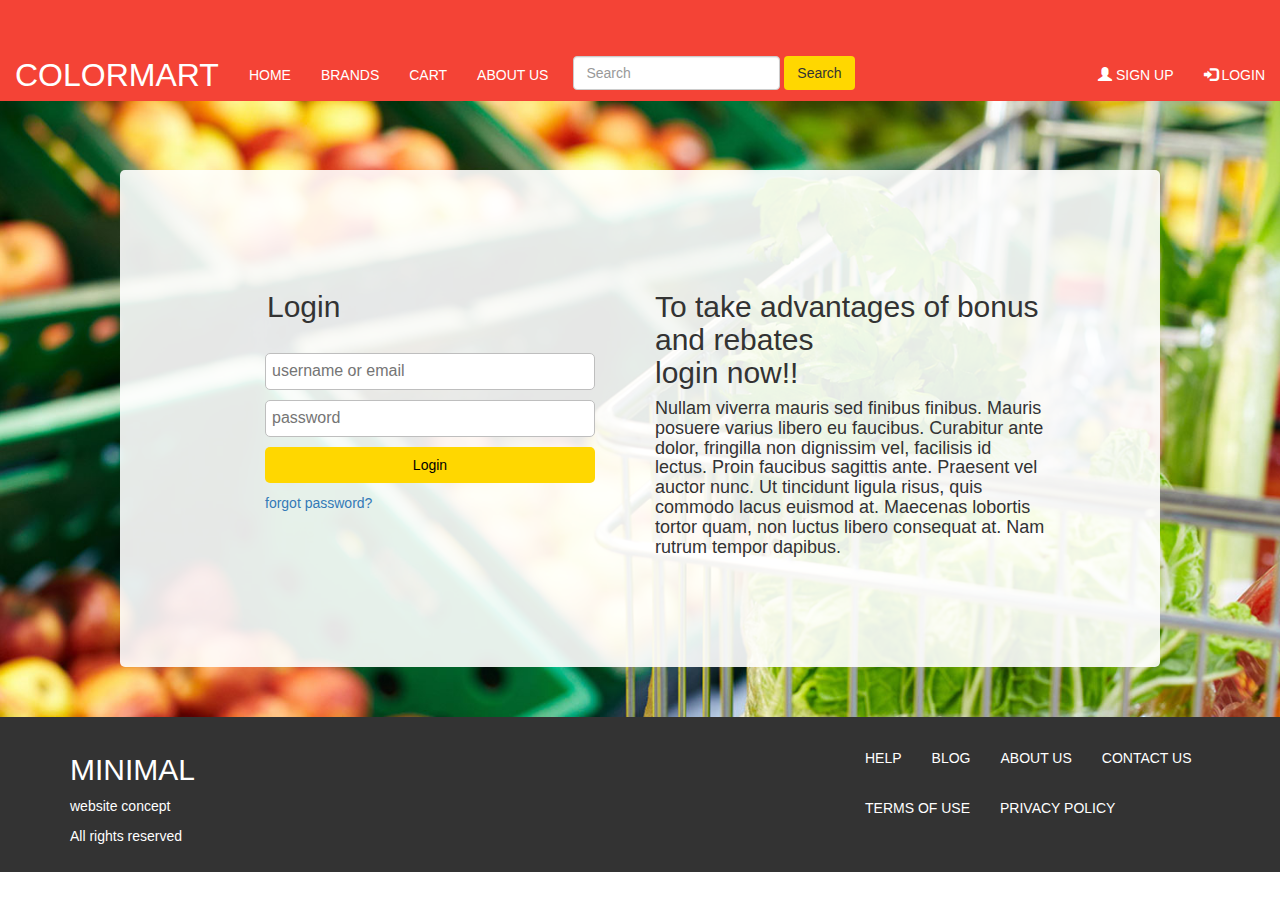
<file: concept2/login.html>
<html>
    <head>
        <head>login</head>
        <link rel="stylesheet" href="resources/css/boostrap/css/bootstrap.min.css">   
        <link rel="stylesheet" href="resources/css/style.css">     
        <script src = "resources/js/jquery-3.2.1.min.js"></script>       
        <script src = "resources/js/bootstrap.min.js"></script>
        <script src="resources/js/main.js"></script>
    </head>
    <body>
        <nav class="navbar navbar-fixed-top inverse" id="navbar">
        <div class="container-fluid">
            <div class="navbar-header">
                <button type="button" class="navbar-toggle " data-toggle="collapse" data-target="#myNavbar">
                        <span class="icon-bar"></span>
                        <span class="icon-bar"></span>
                        <span class="icon-bar"></span>
                    </button>
                <a class="navbar-brand" href="index.html">ColorMart</a>
            </div>
            <div class="collapse navbar-collapse" id="myNavbar">
                <ul class="nav navbar-nav">
                    <li class="active"><a href="index.html">Home</a></li>
                    <li><a href="brands.html">brands</a></li>
                    <li><a href="cart.html">cart</a></li>
                    <li><a href="abouts.html">about us</a></li>
                    <li>
                        <form class="form-inline">
                            <input class="form-control mr-sm-2" type="search" placeholder="Search" aria-label="Search">
                            <button class="btn btn-outline-success my-2 my-sm-0" type="submit">Search</button>
                        </form>
                    </li>
                </ul>
                <ul class="nav navbar-nav navbar-right">
                    <li><a href="signup.html"><span class="glyphicon glyphicon-user"></span> Sign Up</a></li>
                    <li><a href="login.html"><span class="glyphicon glyphicon-log-in"></span> Login</a></li>
                </ul>

            </div>
        </div>
    </nav>
        <div class="content login-content">
            <div class="container">
                <!--                
<img class="background-img" src="resources/images/grocery.jpg">-->
                <div class="row panel-row">
                    <div class="col-md-6">
                        <h2 class="header-title">Login</h2>
                        <div class="login-form-div row">                          
                            <input class="col-md-12 username-input" type="email" placeholder="username or email"><br>
                            <input class="col-md-12 password-input" type="password" placeholder="password"><br>
                            <button class="col-md-12 login-button">Login</button><br>
                            <a class="forgot-link">forgot password?</a> 
                        </div>   
                    </div>
                    <div class="col-md-6">
                        <div class="login-message">
                            <h2 class="heading">To take advantages of bonus and rebates
                                <br>login now!!</h2>
                            <h4 class="subheading">Nullam viverra mauris sed finibus finibus. Mauris posuere varius libero eu faucibus. Curabitur ante dolor, fringilla non dignissim vel, facilisis id lectus. Proin faucibus sagittis ante. Praesent vel auctor nunc. Ut tincidunt ligula risus, quis commodo lacus euismod at. Maecenas lobortis tortor quam, non luctus libero consequat at. Nam rutrum tempor dapibus.</h4>
                        </div>
                    </div>
                </div>

            </div>   
        </div>

        <div class="footer">
            <div class="container">
                <div class="row">
                    <div class="col-md-8">
                        <div class="footer-company-details">
                            <h2 class="footer-brand-name">MINIMAL</h2>
                            <p class="footer-subbrand">website concept</p>
                            <p class="footer-rights">All rights reserved</p>
                        </div>
                    </div>
                    <div class="col-md-4">
                        <ul class="nav navbar-nav">
                            <li><a href="#">Help</a></li>
                            <li><a href="#">Blog</a></li>
                            <li><a href="#">About Us</a></li>
                            <li><a href="#">Contact Us</a></li>
                            <li><a href="#">Terms of Use</a></li>
                            <li><a href="#">Privacy policy</a></li>
                        </ul>
                    </div>
                </div>
            </div>
        </div>

    </body>
</html>
</file>
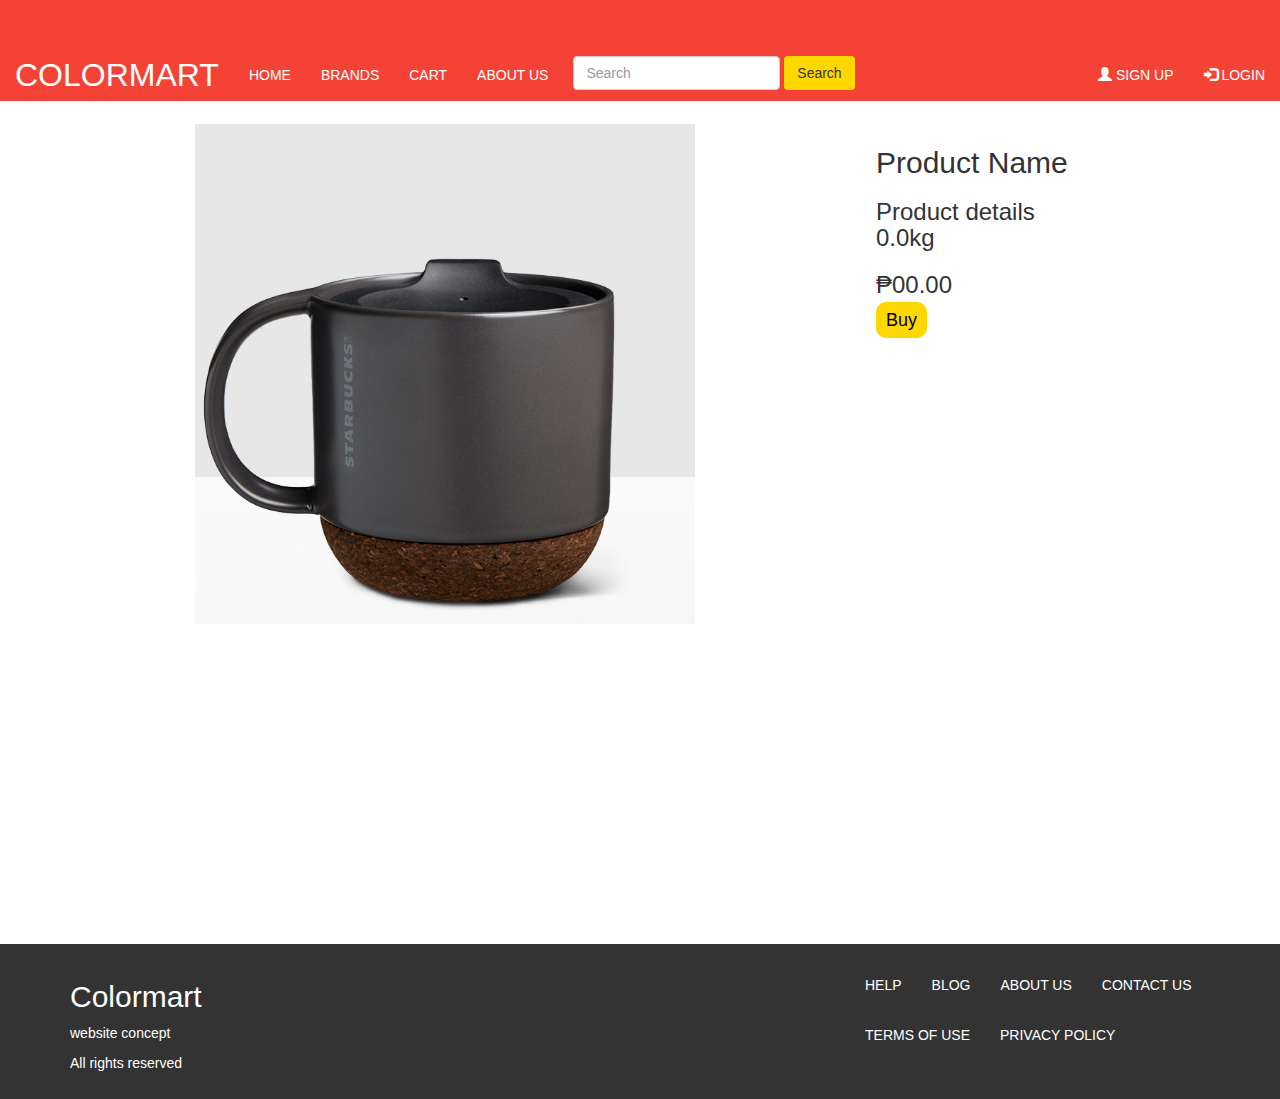
<file: concept2/product.html>
<html>
    <head>
        <title>Product</title>
        <link rel="stylesheet" href="resources/css/boostrap/css/bootstrap.min.css">   
        <link rel="stylesheet" href="resources/css/style.css">     
        <script src = "resources/js/jquery-3.2.1.min.js"></script>       
        <script src = "resources/js/bootstrap.min.js"></script>
        <script src="resources/js/main.js"></script>
    </head>
    <body>
        <nav class="navbar navbar-fixed-top inverse" id="navbar">
        <div class="container-fluid">
            <div class="navbar-header">
                <button type="button" class="navbar-toggle " data-toggle="collapse" data-target="#myNavbar">
                        <span class="icon-bar"></span>
                        <span class="icon-bar"></span>
                        <span class="icon-bar"></span>
                    </button>
                <a class="navbar-brand" href="index.html">ColorMart</a>
            </div>
            <div class="collapse navbar-collapse" id="myNavbar">
                <ul class="nav navbar-nav">
                    <li class="active"><a href="index.html">Home</a></li>
                    <li><a href="brands.html">brands</a></li>
                    <li><a href="cart.html">cart</a></li>
                    <li><a href="abouts.html">about us</a></li>
                    <li>
                        <form class="form-inline">
                            <input class="form-control mr-sm-2" type="search" placeholder="Search" aria-label="Search">
                            <button class="btn btn-outline-success my-2 my-sm-0" type="submit">Search</button>
                        </form>
                    </li>
                </ul>
                <ul class="nav navbar-nav navbar-right">
                    <li><a href="signup.html"><span class="glyphicon glyphicon-user"></span> Sign Up</a></li>
                    <li><a href="login.html"><span class="glyphicon glyphicon-log-in"></span> Login</a></li>
                </ul>

            </div>
        </div>
    </nav>

        <div class="modal fade product-modal" id="myModal" role="dialog">
            <div class="modal-dialog">

                <!-- Modal content-->
                <div class="modal-content">
                    <div class="modal-header">
                        <button type="button" class="close" data-dismiss="modal">&times;</button>
                        <h4 class="modal-title">Buy Product</h4>
                    </div>
                    <div class="modal-body">         
                        <p class="product-price">Product Price ₱</p>
                        <p class="product-quantity">Available Quantity 0</p>                     
                        <p class="product-total">Total Price: ₱</p>
                        <p class="product-total">Enter Quantity</p>
                        <input type="number" class="product-quantity">
                        <button class="product-confirm" data-toggle="modal" href="#myModal">Confirm</button>
                    </div>                    
                </div>

            </div>
        </div>
        <div class="content product-content">
            <div class="container">
                <div class="row">
                    <div class="col-md-8" >
                        <div class="product-item">
                            <img class="product-image" alt="product" src="resources/images/mug2.jpg">
                        </div>
                    </div>
                    <div class="col-md-4">
                        <div class="product-details">
                            <h2 class="product-name">Product Name</h2>
                            <h3 class="product-info">
                                Product details
                                <br>
                                0.0kg
                            </h3>
                            <h3 class="product-price">₱00.00</h3 >
                            <a class="product-button" data-toggle="modal" href="#myModal">Buy</a>
                        </div>
                    </div>
                </div>
            </div>
        </div>

 <div class="footer">
            <div class="container">
                <div class="row">
                    <div class="col-md-8">
                        <div class="footer-company-details">
                            <h2 class="footer-brand-name">Colormart</h2>
                            <p class="footer-subbrand">website concept</p>
                            <p class="footer-rights">All rights reserved</p>
                        </div>
                    </div>
                    <div class="col-md-4">
                        <ul class="nav navbar-nav">
                            <li><a href="#">Help</a></li>
                            <li><a href="#">Blog</a></li>
                            <li><a href="#">About Us</a></li>
                            <li><a href="#">Contact Us</a></li>
                            <li><a href="#">Terms of Use</a></li>
                            <li><a href="#">Privacy policy</a></li>
                        </ul>
                    </div>
                </div>
            </div>
        </div>


    </body>
</html>
</file>
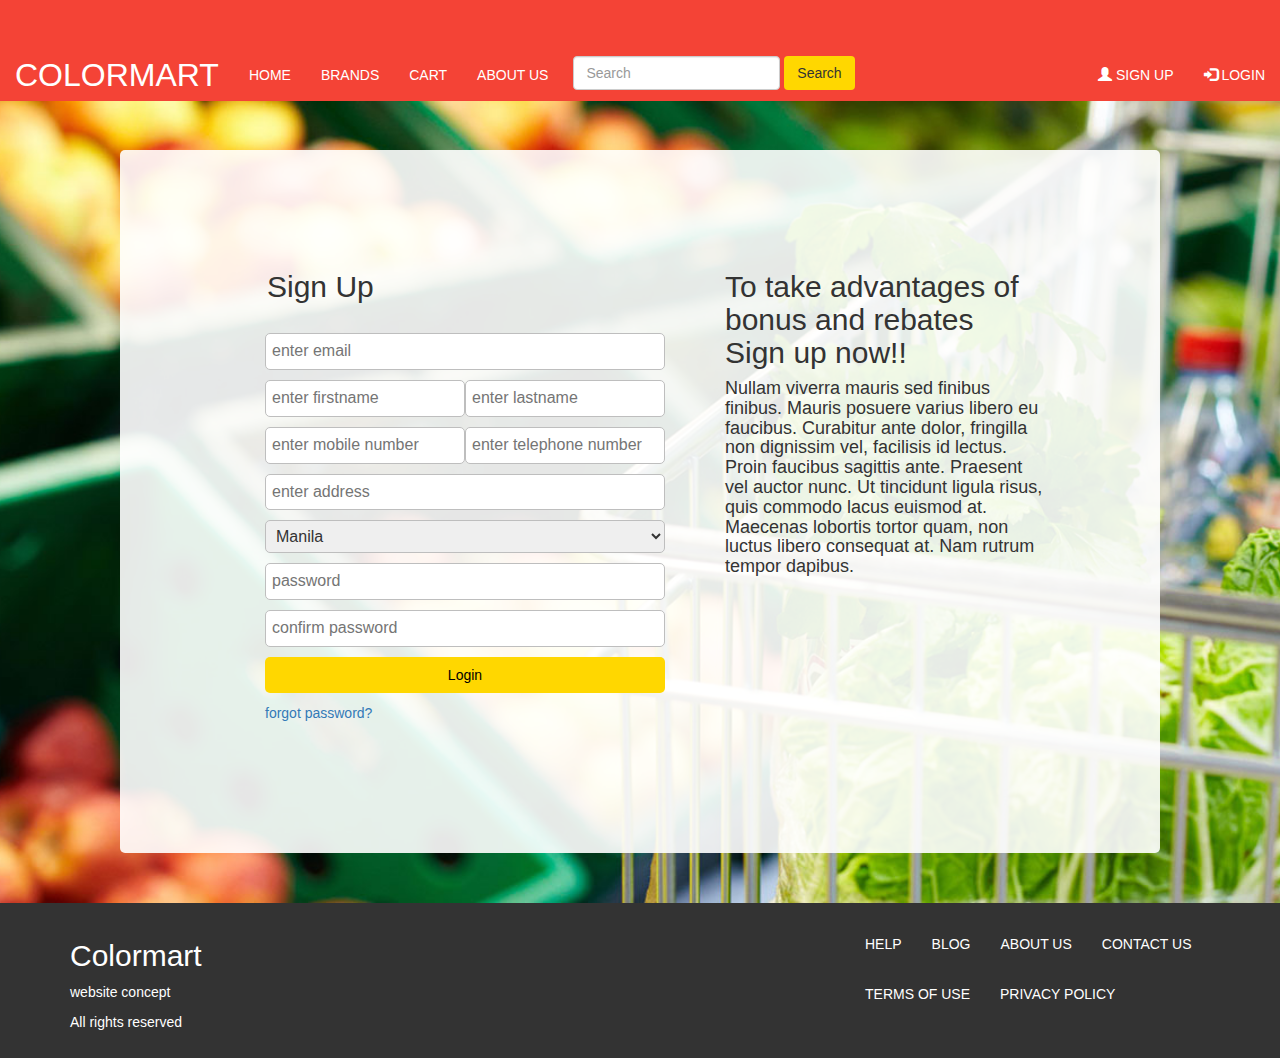
<file: concept2/signup.html>
<html>
    <head>
        <title>Sign Up</title>
        <link rel="stylesheet" href="resources/css/boostrap/css/bootstrap.min.css">   
        <link rel="stylesheet" href="resources/css/style.css">     
        <script src = "resources/js/jquery-3.2.1.min.js"></script>       
        <script src = "resources/js/bootstrap.min.js"></script>
        <script src="resources/js/main.js"></script>
    </head>
    <body>
        <nav class="navbar navbar-fixed-top inverse" id="navbar">
        <div class="container-fluid">
            <div class="navbar-header">
                <button type="button" class="navbar-toggle " data-toggle="collapse" data-target="#myNavbar">
                        <span class="icon-bar"></span>
                        <span class="icon-bar"></span>
                        <span class="icon-bar"></span>
                    </button>
                <a class="navbar-brand" href="index.html">ColorMart</a>
            </div>
            <div class="collapse navbar-collapse" id="myNavbar">
                <ul class="nav navbar-nav">
                    <li class="active"><a href="index.html">Home</a></li>
                    <li><a href="brands.html">brands</a></li>
                    <li><a href="cart.html">cart</a></li>
                    <li><a href="abouts.html">about us</a></li>
                    <li>
                        <form class="form-inline">
                            <input class="form-control mr-sm-2" type="search" placeholder="Search" aria-label="Search">
                            <button class="btn btn-outline-success my-2 my-sm-0" type="submit">Search</button>
                        </form>
                    </li>
                </ul>
                <ul class="nav navbar-nav navbar-right">
                    <li><a href="signup.html"><span class="glyphicon glyphicon-user"></span> Sign Up</a></li>
                    <li><a href="login.html"><span class="glyphicon glyphicon-log-in"></span> Login</a></li>
                </ul>

            </div>
        </div>
    </nav>
       <div class="content login-content">
            <div class="container">
                <!--                
<img class="background-img" src="resources/images/grocery.jpg">-->
                <div class="row panel-row">
                    <div class="col-md-7">
                       <h2 class="header-title">Sign Up</h2>
                        <div class="login-form-div row">                          
                            <input class="col-md-12 username-input" type="email" placeholder="enter email"><br>
                            <input class="col-md-6 firstname-input" type="text" placeholder="enter firstname">
                            <input class="col-md-6 lastname-input" type="text" placeholder="enter lastname"><br>
                            <input class="col-md-6 mobile-input" type="tel" placeholder="enter mobile number">
                            <input class="col-md-6 mobile-input" type="tel" placeholder="enter telephone number">
                            <input class="col-md-12 address-input" type="tel" placeholder="enter address"><br>
                            <select class="col-md-12 city-select">
                                <option>Manila</option>
                                <option>Makati</option>
                                <option>Mandaluyong</option>
                                <option>Marikina</option>
                                <option>Pasig</option>
                                <option>Quezon City</option>
                                 <option>San Juan</option>
                                 <option>Caloocan</option>
                                 <option>Malabon</option>
                                 <option>Navotas</option>
                                <option>Valenzuela</option>
                                <option>Las Piñas</option>
                                <option>Muntinlupa</option>
                                <option>Parañaque</option>
                                <option>Pasay</option>
                                <option>Pateros</option>
                                <option>Taguig</option>     
                            </select>
                            <input class="col-md-12 password-input" type="password" placeholder="password"><br>                        
                            <input class="col-md-12 password-input" type="password" placeholder="confirm password"><br>
                            <button class="col-md-12 login-button">Login</button><br>
                            <a class="forgot-link">forgot password?</a> 
                        </div>   
                    </div>
                    <div class="col-md-5">
                        <div class="login-message">
                            <h2 class="heading">To take advantages of bonus and rebates
                            <br>Sign up now!!</h2>
                            <h4 class="subheading">Nullam viverra mauris sed finibus finibus. Mauris posuere varius libero eu faucibus. Curabitur ante dolor, fringilla non dignissim vel, facilisis id lectus. Proin faucibus sagittis ante. Praesent vel auctor nunc. Ut tincidunt ligula risus, quis commodo lacus euismod at. Maecenas lobortis tortor quam, non luctus libero consequat at. Nam rutrum tempor dapibus.</h4>
                        </div>
                    </div>
                </div>

            </div>   
        </div>
         <div class="footer">
            <div class="container">
                <div class="row">
                    <div class="col-md-8">
                        <div class="footer-company-details">
                            <h2 class="footer-brand-name">Colormart</h2>
                            <p class="footer-subbrand">website concept</p>
                            <p class="footer-rights">All rights reserved</p>
                        </div>
                    </div>
                    <div class="col-md-4">
                        <ul class="nav navbar-nav">
                            <li><a href="#">Help</a></li>
                            <li><a href="#">Blog</a></li>
                            <li><a href="#">About Us</a></li>
                            <li><a href="#">Contact Us</a></li>
                            <li><a href="#">Terms of Use</a></li>
                            <li><a href="#">Privacy policy</a></li>
                        </ul>
                    </div>
                </div>
            </div>
        </div>



    </body>
</html>
</file>
<file: concept2/resources/css/style.css>
#navbar{
    margin-bottom: 0;
    border-radius: unset;
    min-height: 50px;  
    padding-top: 50px;
    background: #F44336;
    transition: all .3s ease-in-out;
}
.navbar .form-inline{
    margin-bottom: 0;
    margin-top: 6px;    
    margin-left: 10px;
    margin-right: 10px;
}
.navbar-toggle .icon-bar{
    background: white;
}
.navbar .form-inline button{
    background: gold;
    /*color: white;*/
}

.navbar-brand{
    font-size: 32px;
}

.navbar-brand, .navbar-nav li a{
    color: white;
    text-transform: uppercase;
    transition: all .3s ease-in-out;
}

.navbar-nav li a:hover,.navbar-nav li a:focus,
.navbar-brand:hover, .navbar-brand:focus
{
    color: white;
    background: rgba(0,0,0,0.3);    
}

#myCarousel{
    height: 400px;
    overflow: hidden;
}
#myCarousel .carousel-inner .item{
    text-align: center;
    height: 100%;
    width: 100%;
}
#myCarousel .carousel-inner .item img{
    height: auto;
    min-height: 500px;
    width: 100%;
    margin: auto;
}

#myCarousel .carousel-control{    
    opacity: 0.2;
    background: none;
    text-shadow: none;
    background-color: none;
    border:none;
    color: black;
}

#myCarousel .carousel-control:hover{ 
    opacity: 1;
    transition: all ease-in-out .5s;
}
body{
    overflow-x: hidden;
}
.content{
    margin-top: 100px;
}
.main-content{
    overflow-x: hidden;
    margin-top: 0px;
}
.main-content .row{

    margin-bottom: 0px;
}

.main-content .row .col-md-3{
    padding: 12px;
}
.main-content .row .row-header{
    margin-left: 12px; 
}

.main-content .main-content-item{
    height: 100%;
    overflow-y: auto;
}
.main-content .sidemenu{
   /* background: white;*/
    background: #efefef;
    height: 100%;
    padding-right: 0px;
}

.main-content .sidemenu .sidemenu-list{
    list-style: none;    
    padding: 0px;
    width: 100%;
}

.main-content .sidemenu .sidemenu-list li{
    padding-bottom: 6px;   
    padding-top: 6px;
    padding-left: 12px;
    font-size: 18px;
    cursor: pointer;
    transition: all .3s ease-in-out;
}

.main-content .sidemenu .sidemenu-list li a{
    text-decoration: none;
    color: inherit;
}

.main-content .sidemenu .sidemenu-list li:hover{
    background: #333;
    color: white;
}


.main-content .row .item{
    max-height: 300px;
    max-width: 300px;
    background: rgba(0,0,0,0.5);    
    cursor: pointer;
    margin: 10px;
    border-radius: 5px;
    transition: all .3s ease-in-out;
}

.main-content .row .item .item-img{
    width: 100%;
    height: 100%;
    border-radius: 5px;
    transition: all .3s ease-in-out;
}

.main-content .row .item:hover{
    box-shadow: 0px 10px 12px rgba(0,0,0,0.2);
}

.main-content .row .item:hover>.item-content{
    color: white;
}

.main-content .row .item:hover>.item-img{
    opacity: 0.2;
    filter: blur(5px);
}


.main-content .row .item .item-content{
    position: absolute;
    padding: 16px;
    padding-top: 8px; 
}
.main-content .row .item .item-content .item-name{
    margin-top: 5px;
}
/*product page*/
.product-content{
    margin-top: 100px;
    margin-bottom: 100px;
}


.product-modal, .product-modal .modal-content{
    /*border-radius: 0;   */ 

}
.product-modal, .product-modal .modal-body{
    padding-left: 32px;
    padding-right: 32px;
}
.product-modal p{
    font-size: 18px;
}
.product-modal .product-confirm{
    background: gold;
    border-radius: 5px;
    color: black;
    border: none;
    padding: 2.5px;
    padding-left: 10px;
    padding-right: 10px;
}

.product-content .product-item{
    height: 80%;
    background: white;  
    text-align: center;
    margin-top: 24px;
}    

.product-item .product-image{
    height: 500px;
    width: auto;
}

.product-content .product-button{
    font-size: 18px;
    background: gold;
    padding: 8px 10px;
    border-radius: 10px;
    text-decoration-color: none;
    text-decoration: none;
    color: black;
}
.product-content .product-details{
    padding: 16px;
    margin: 10px;
}
/*product page*/


.cart-content{
    margin-top: 100px;
    padding: 16px;
}

.cart-product-list-container,cart-detail-container{

    padding: 16px 8px;
    margin-bottom: 50px;
}

.cart-product-list-container{

}

.cart-panel-header{
    margin: 16px;
    margin-bottom: 32px;
}

.cart-product-list{
    list-style: none;
    /*
    overflow-y: scroll;
    min-height: 200px;
    height: 70%;*/
    padding-left: 10px;
}

.cart-product-item{
    /*height: 150px;*/
    border: 1px solid #bebebe;
    margin-bottom: 10px;
    padding: 16px;
    border-radius: 5px;
}

.cart-product-op .cart-product-remove{
    font-size: 16px;
    text-decoration: none;
    cursor: pointer;
}


.cart-product-img-div{
    height: 120px;
    width: 120px;
    margin-bottom: 10px;
}

.cart-product-img{
    height: 100%;

}

.cart-product-name{
    margin-top: 0;
}
.cart-detail-container{
    margin-top:95px;   
    margin-bottom: 100px;
    width: 100%;
    padding: 16px;
    border: 1px solid #bebebe;
    border-radius: 5px;
}
.cart-product-op{
    width: 100%;
    text-align: right;
}
.cart-detail-container .cart-panel-header{
    margin-left: 0px;
    margin-bottom: 16px;
}

.cart-content .col-md-8,.cart-product-list-container{
    padding-right: 0px;
}

.cart-proceed{
    width: 100%;
    background: gold;
    color: black;
    display: inline-block;
    text-align: center;
    padding: 10px;
    cursor: pointer;
    border-radius: 5px;
    transition: all .2s ease-in-out;
}

.cart-proceed:hover{
    text-decoration: none;
    color: black;
    text-decoration-color: white;
    box-shadow: 0px 5px 10px rgba(0,0,0,0.5);    
}

.abouts-content{
    margin-bottom: 100px;
    padding: 16px;
}

.abouts-content .content-desc{
    text-align: justify;
}

.login-content{    
    background: #bebebe;    
    width: 100%;
    margin-top: 0px;
    padding-top: 100px;
    background: url('../images/grocery.jpg') center repeat-x;
    background-size: auto 100%;
}

.login-content .background-img{
    height: 200px;
}

.panel-row{
    border-radius: 5px;
    padding: 100px;
    margin: 50px;
    background: rgba(255,255,255,0.9);
}

.login-form-div{
    text-align: left;
    padding: 20px;
    min-width: 300px;
}

.login-form-div{
    margin: 10px;
}

.login-form-div input, .login-form-div select{
    margin-bottom: 10px;   
    font-size: 16px;
    padding: 6px;    
    border-radius: 5px;
    border: solid 1px #bebebe;
}

.login-content .header-title{
    margin-left: 32px;
}

.login-form-div .forgot-link{
    cursor: pointer;
}

.login-form-div .login-button{
    margin-bottom: 10px;
    background: gold;
    padding: 8px;
    color: black;
    border: none;
    border-radius: 5px;
    padding-left: 32px;
    padding-right: 32px;
}

.brands-content{
    padding-top: 100px;
    margin-top: 0px;
    padding-bottom: 100px;
   /* background: white;*/
     background: url('../images/grocery.jpg') center repeat-x;
    background-size: auto 100%;
}
.brands-content .header-title{
    margin-left: 20px;
}

.brands-item{
    height: 200px;
    background: white;
    margin: 20px;
    width: 100%;
    cursor: pointer;
    border-radius: 10px;
    overflow: hidden; 
    text-align: center;
    border: solid 1px #bebebe;
    transition: all .3s ease-in-out;
}
.brands-item:hover{
    box-shadow: 0px 12px 12px rgba(0,0,0,0.5);
}

.brands-item .brand-img{
    width: 100%;
    display: inline-block;
    border-radius: 10px;
    height: auto;
    opacity: 1;
    transition: all .3s ease-in-out;
}
.brands-item:hover > .brand-img{

    opacity: 0.5;
}

.brands-item:hover > .brand-name{
    transform: translateY(0%);
}
.brand-name{
    transform: translateY(-200%);
    transition: all .3s ease-in-out;
    /*  position: absolute;
    top: 45%;
    left: 50%;*/
    /* transform: translateX(-50%) translateY(-50%);*/
}




/*footer*/
.footer{
    background: #333;
  /*  background:#141414;*/
    color: white; 
    padding: 16px;
}

.footer .navbar-nav li a{
    color: white;
}

.footer .navbar-nav li a:hover{
    background: unset;
}

.footer .navbar-nav li a:focus{
    background: unset;
}
</file>
<file: concept3/resources/css/style.css>
#navbar{
    margin-bottom: 0;
    border-radius: unset;
    min-height: 50px;  
    padding-top: 50px;
    background: #F44336;
    transition: all .3s ease-in-out;
   /* display: none;*/
}
.navbar .form-inline{
    margin-bottom: 0;
    margin-top: 6px;    
    margin-left: 10px;
    margin-right: 10px;
}
.navbar-toggle .icon-bar{
    background: white;
}
.navbar .form-inline button{
    background: gold;
    /*color: white;*/
}

.navbar-brand{
    font-size: 32px;

}

.navbar-brand, .navbar-nav li a{
    color: white;
    text-transform: uppercase;
    transition: all .3s ease-in-out;
}

.navbar-nav li a:hover,.navbar-nav li a:focus,
.navbar-brand:hover, .navbar-brand:focus
{
    color: white;
    background: rgba(0,0,0,0.3);    
}

#myCarousel{
    height: 100%;
    width: 100%;
    overflow: hidden;
    position: fixed;
    z-index: -1;
}
#myCarousel .carousel-inner .item{
    text-align: center;
    height: 100%;
    width: 100%;
}
#myCarousel .carousel-inner .item img{
    height: 100%;
    min-height: 500px;
    width: 100%;
    margin: auto;
}

#myCarousel .carousel-control{    
    opacity: 0.2;
    background: none;
    text-shadow: none;
    background-color: none;
    border:none;
    color: black;
}

#myCarousel .carousel-control:hover{ 
    opacity: 1;
    transition: all ease-in-out .5s;
}

.header-block .header{
    position: absolute;
    bottom: 0;
    z-index: 1;
    color: white;
    margin-bottom: 24px;
    pointer-events:auto;
}
.header-block .header .brand{
    font-size: 74px;
    margin-left: 6px;
}

.header-block .header .header-list{
    list-style: none;
    padding-left: 0px;
}

.header-block .header .header-list li{
    float: left;
    padding: 10px;
}

.header-block .header .header-list li a{
    color: white;
    text-decoration: none;
    font-size: 24px;
    text-transform: lowercase;
    cursor: pointer;    
}



body{
    overflow-x: hidden;
      
}
.header-block{
    height: 100%;
    z-index: -2;
    
}
.content{
    margin-top: 100px;
}
.main-content{
    overflow-x: hidden;
    margin-top: 0px;
    background: white;
}
.main-content .row{

    margin-bottom: 0px;
}

.main-content .row .col-md-3{
    padding: 12px;
}
.main-content .row .row-header{
    margin-left: 12px; 
}

.main-content .main-content-item{
    height: 100%;
    overflow-y: auto;
}
.main-content .sidemenu{
    /* background: white;*/
    background: #efefef;
    height: 100%;
    padding-right: 0px;
}

.main-content .sidemenu .sidemenu-list{
    list-style: none;    
    padding: 0px;
    width: 100%;
}

.main-content .sidemenu .sidemenu-list li{
    padding-bottom: 6px;   
    padding-top: 6px;
    padding-left: 12px;
    font-size: 18px;
    cursor: pointer;
    transition: all .3s ease-in-out;
}

.main-content .sidemenu .sidemenu-list li a{
    text-decoration: none;
    color: inherit;
}

.main-content .sidemenu .sidemenu-list li:hover{
    background: #333;
    color: white;
}


.main-content .row .item{
    max-height: 300px;
    max-width: 300px;
    background: rgba(0,0,0,0.5);    
    cursor: pointer;
    margin: 10px;
    border-radius: 5px;
    transition: all .3s ease-in-out;
}

.main-content .row .item .item-img{
    width: 100%;
    height: 100%;
    border-radius: 5px;
    transition: all .3s ease-in-out;
}

.main-content .row .item:hover{
    box-shadow: 0px 10px 12px rgba(0,0,0,0.2);
}

.main-content .row .item:hover>.item-content{
    color: white;
}

.main-content .row .item:hover>.item-img{
    opacity: 0.2;
    filter: blur(5px);
}


.main-content .row .item .item-content{
    position: absolute;
    padding: 16px;
    padding-top: 8px; 
}
.main-content .row .item .item-content .item-name{
    margin-top: 5px;
}
/*product page*/
.product-content{
    margin-top: 100px;
    margin-bottom: 100px;
}


.product-modal, .product-modal .modal-content{
    /*border-radius: 0;   */ 

}
.product-modal, .product-modal .modal-body{
    padding-left: 32px;
    padding-right: 32px;
}
.product-modal p{
    font-size: 18px;
}
.product-modal .product-confirm{
    background: gold;
    border-radius: 5px;
    color: black;
    border: none;
    padding: 2.5px;
    padding-left: 10px;
    padding-right: 10px;
}

.product-content .product-item{
    height: 80%;
    background: white;  
    text-align: center;
    margin-top: 24px;
}    

.product-item .product-image{
    height: 500px;
    width: auto;
}

.product-content .product-button{
    font-size: 18px;
    background: gold;
    padding: 8px 10px;
    border-radius: 10px;
    text-decoration-color: none;
    text-decoration: none;
    color: black;
}
.product-content .product-details{
    padding: 16px;
    margin: 10px;
}
/*product page*/


.cart-content{
    margin-top: 100px;
    padding: 16px;
}

.cart-product-list-container,cart-detail-container{

    padding: 16px 8px;
    margin-bottom: 50px;
}

.cart-product-list-container{

}

.cart-panel-header{
    margin: 16px;
    margin-bottom: 32px;
}

.cart-product-list{
    list-style: none;
    /*
    overflow-y: scroll;
    min-height: 200px;
    height: 70%;*/
    padding-left: 10px;
}

.cart-product-item{
    /*height: 150px;*/
    border: 1px solid #bebebe;
    margin-bottom: 10px;
    padding: 16px;
    border-radius: 5px;
}

.cart-product-op .cart-product-remove{
    font-size: 16px;
    text-decoration: none;
    cursor: pointer;
}


.cart-product-img-div{
    height: 120px;
    width: 120px;
    margin-bottom: 10px;
}

.cart-product-img{
    height: 100%;

}

.cart-product-name{
    margin-top: 0;
}
.cart-detail-container{
    margin-top:95px;   
    margin-bottom: 100px;
    width: 100%;
    padding: 16px;
    border: 1px solid #bebebe;
    border-radius: 5px;
}
.cart-product-op{
    width: 100%;
    text-align: right;
}
.cart-detail-container .cart-panel-header{
    margin-left: 0px;
    margin-bottom: 16px;
}

.cart-content .col-md-8,.cart-product-list-container{
    padding-right: 0px;
}

.cart-proceed{
    width: 100%;
    background: gold;
    color: black;
    display: inline-block;
    text-align: center;
    padding: 10px;
    cursor: pointer;
    border-radius: 5px;
    transition: all .2s ease-in-out;
}

.cart-proceed:hover{
    text-decoration: none;
    color: black;
    text-decoration-color: white;
    box-shadow: 0px 5px 10px rgba(0,0,0,0.5);    
}

.abouts-content{
    margin-bottom: 100px;
    padding: 16px;
}

.abouts-content .content-desc{
    text-align: justify;
}

.login-content{    
    background: #bebebe;    
    width: 100%;
    margin-top: 0px;
    padding-top: 100px;
    background: url('../images/grocery.jpg') center repeat-x;
    background-size: auto 100%;
}

.login-content .background-img{
    height: 200px;
}

.panel-row{
    border-radius: 5px;
    padding: 100px;
    margin: 50px;
    background: rgba(255,255,255,0.9);
}

.login-form-div{
    text-align: left;
    padding: 20px;
    min-width: 300px;
}

.login-form-div{
    margin: 10px;
}

.login-form-div input, .login-form-div select{
    margin-bottom: 10px;   
    font-size: 16px;
    padding: 6px;    
    border-radius: 5px;
    border: solid 1px #bebebe;
}

.login-content .header-title{
    margin-left: 32px;
}

.login-form-div .forgot-link{
    cursor: pointer;
}

.login-form-div .login-button{
    margin-bottom: 10px;
    background: gold;
    padding: 8px;
    color: black;
    border: none;
    border-radius: 5px;
    padding-left: 32px;
    padding-right: 32px;
}

.brands-content{
    padding-top: 100px;
    margin-top: 0px;
    padding-bottom: 100px;
    /* background: white;*/
    background: url('../images/grocery.jpg') center repeat-x;
    background-size: auto 100%;
}
.brands-content .header-title{
    margin-left: 20px;
}

.brands-item{
    height: 200px;
    background: white;
    margin: 20px;
    width: 100%;
    cursor: pointer;
    border-radius: 10px;
    overflow: hidden; 
    text-align: center;
    border: solid 1px #bebebe;
    transition: all .3s ease-in-out;
}
.brands-item:hover{
    box-shadow: 0px 12px 12px rgba(0,0,0,0.5);
}

.brands-item .brand-img{
    width: 100%;
    display: inline-block;
    border-radius: 10px;
    height: auto;
    opacity: 1;
    transition: all .3s ease-in-out;
}
.brands-item:hover > .brand-img{

    opacity: 0.5;
}

.brands-item:hover > .brand-name{
    transform: translateY(0%);
}
.brand-name{
    transform: translateY(-200%);
    transition: all .3s ease-in-out;
    /*  position: absolute;
    top: 45%;
    left: 50%;*/
    /* transform: translateX(-50%) translateY(-50%);*/
}




/*footer*/
.footer{
    background: #333;
    /*  background:#141414;*/
    color: white; 
    padding: 16px;
}

.footer .navbar-nav li a{
    color: white;
}

.footer .navbar-nav li a:hover{
    background: unset;
}

.footer .navbar-nav li a:focus{
    background: unset;
}
</file>
